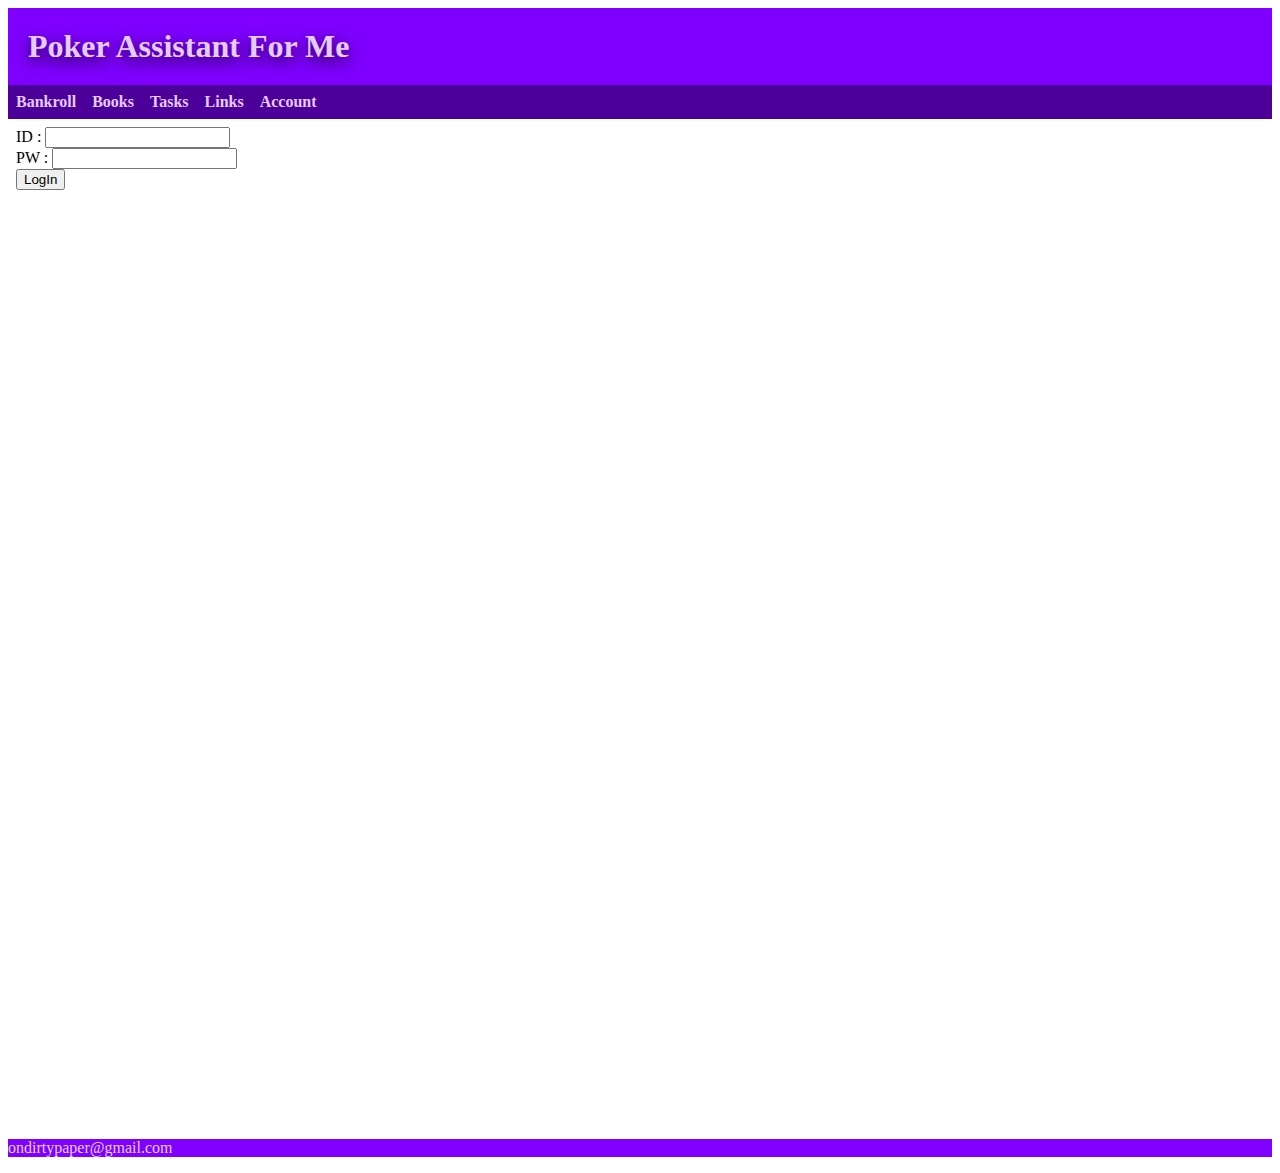
<file: index.html>
<!DOCTYPE html>
<html lang="en">
<head>
    <meta charset="UTF-8">
    <meta name="viewport" content="width=device-width, initial-scale=1.0">
    <title>Poker Assistant For Me</title>
    <link rel="stylesheet" href="css/style.css">
</head>
<body>
    <header>
        <h1>Poker Assistant For Me</h1>
        <nav>
            <ul>
                <li><a href="">Bankroll</a></li>
                <li><a href="index_book.html" target="iframe_main">Books</a></li>
                <li><a href="">Tasks</a></li>
                <li><a href="">Links</a></li>
                <li><a href="">Account</a></li>
                
            </ul>
        </nav>
    </header>
    <main>
        <iframe src="login.html" frameborder="0" width="100%" height="1000px" name="iframe_main"></iframe>
    </main>
    <footer>
        <p>ondirtypaper@gmail.com</p>
    </footer>
</body>
</html>
</file>
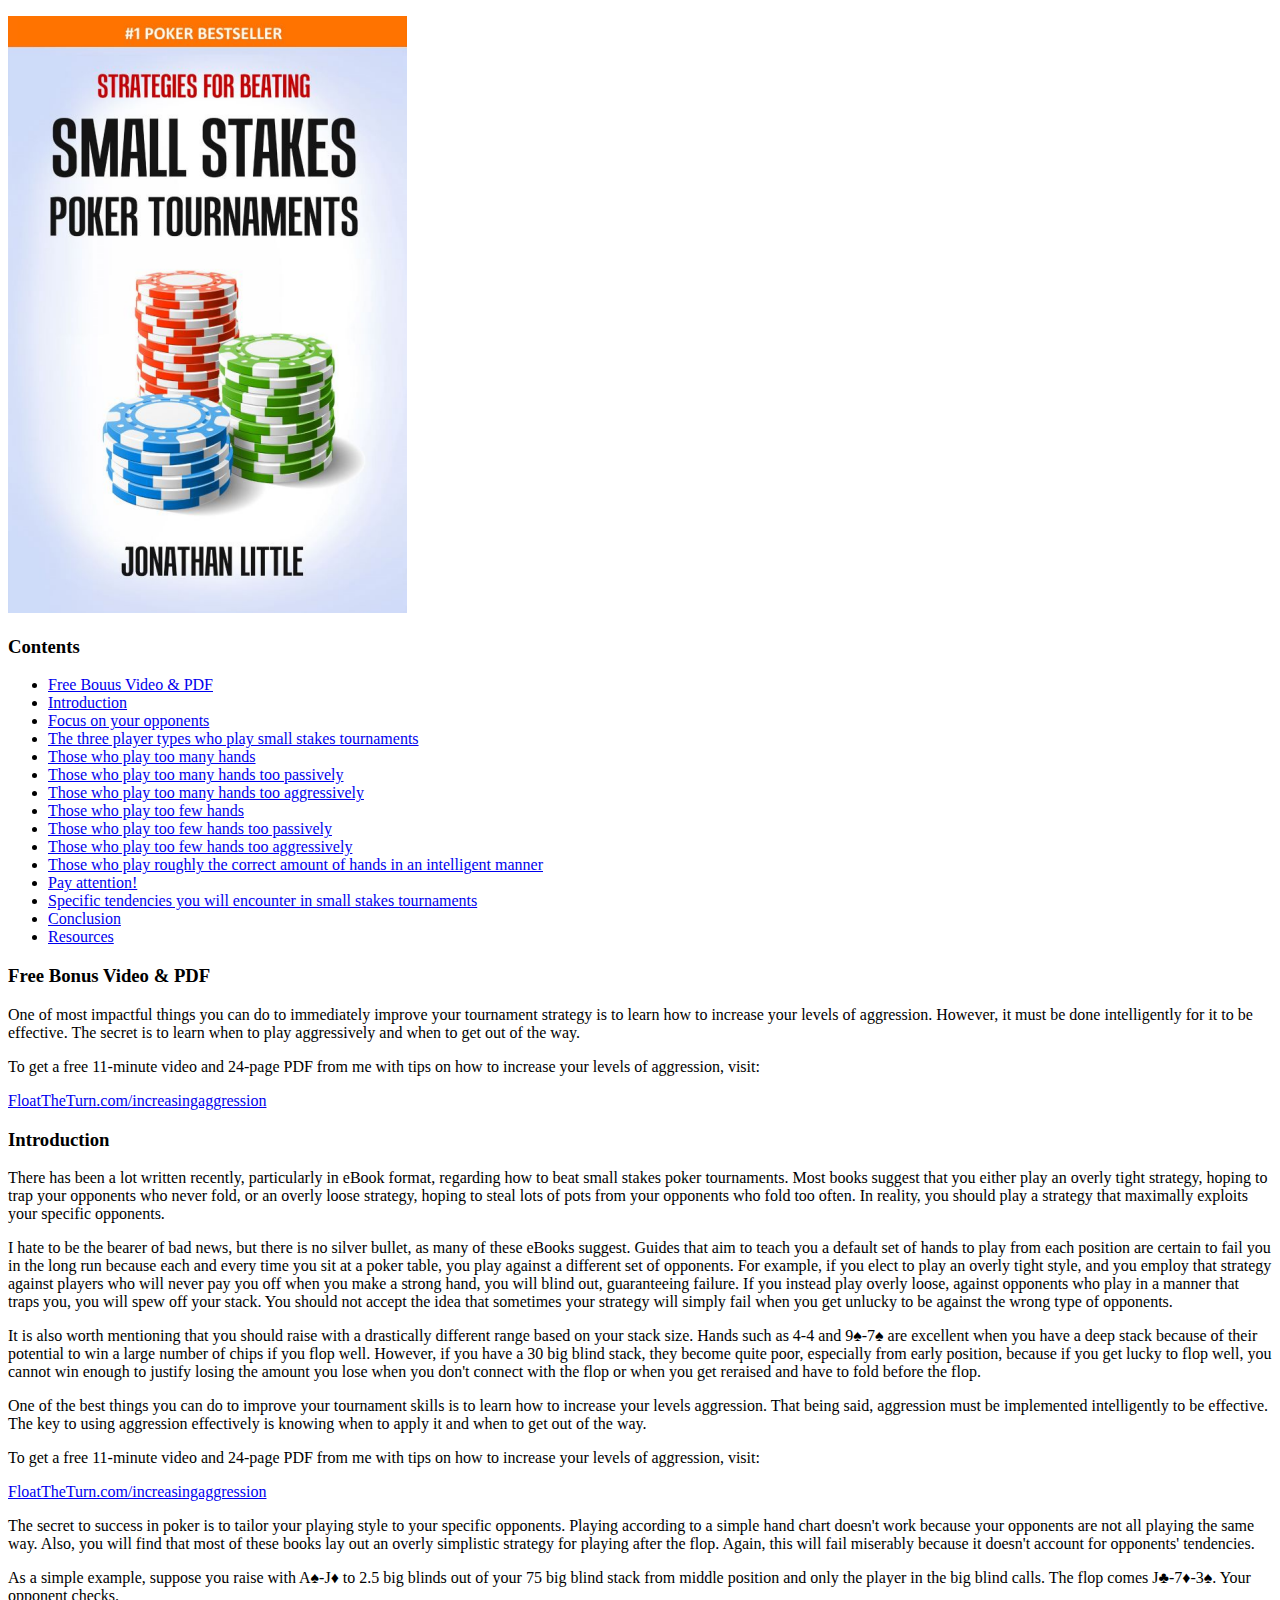
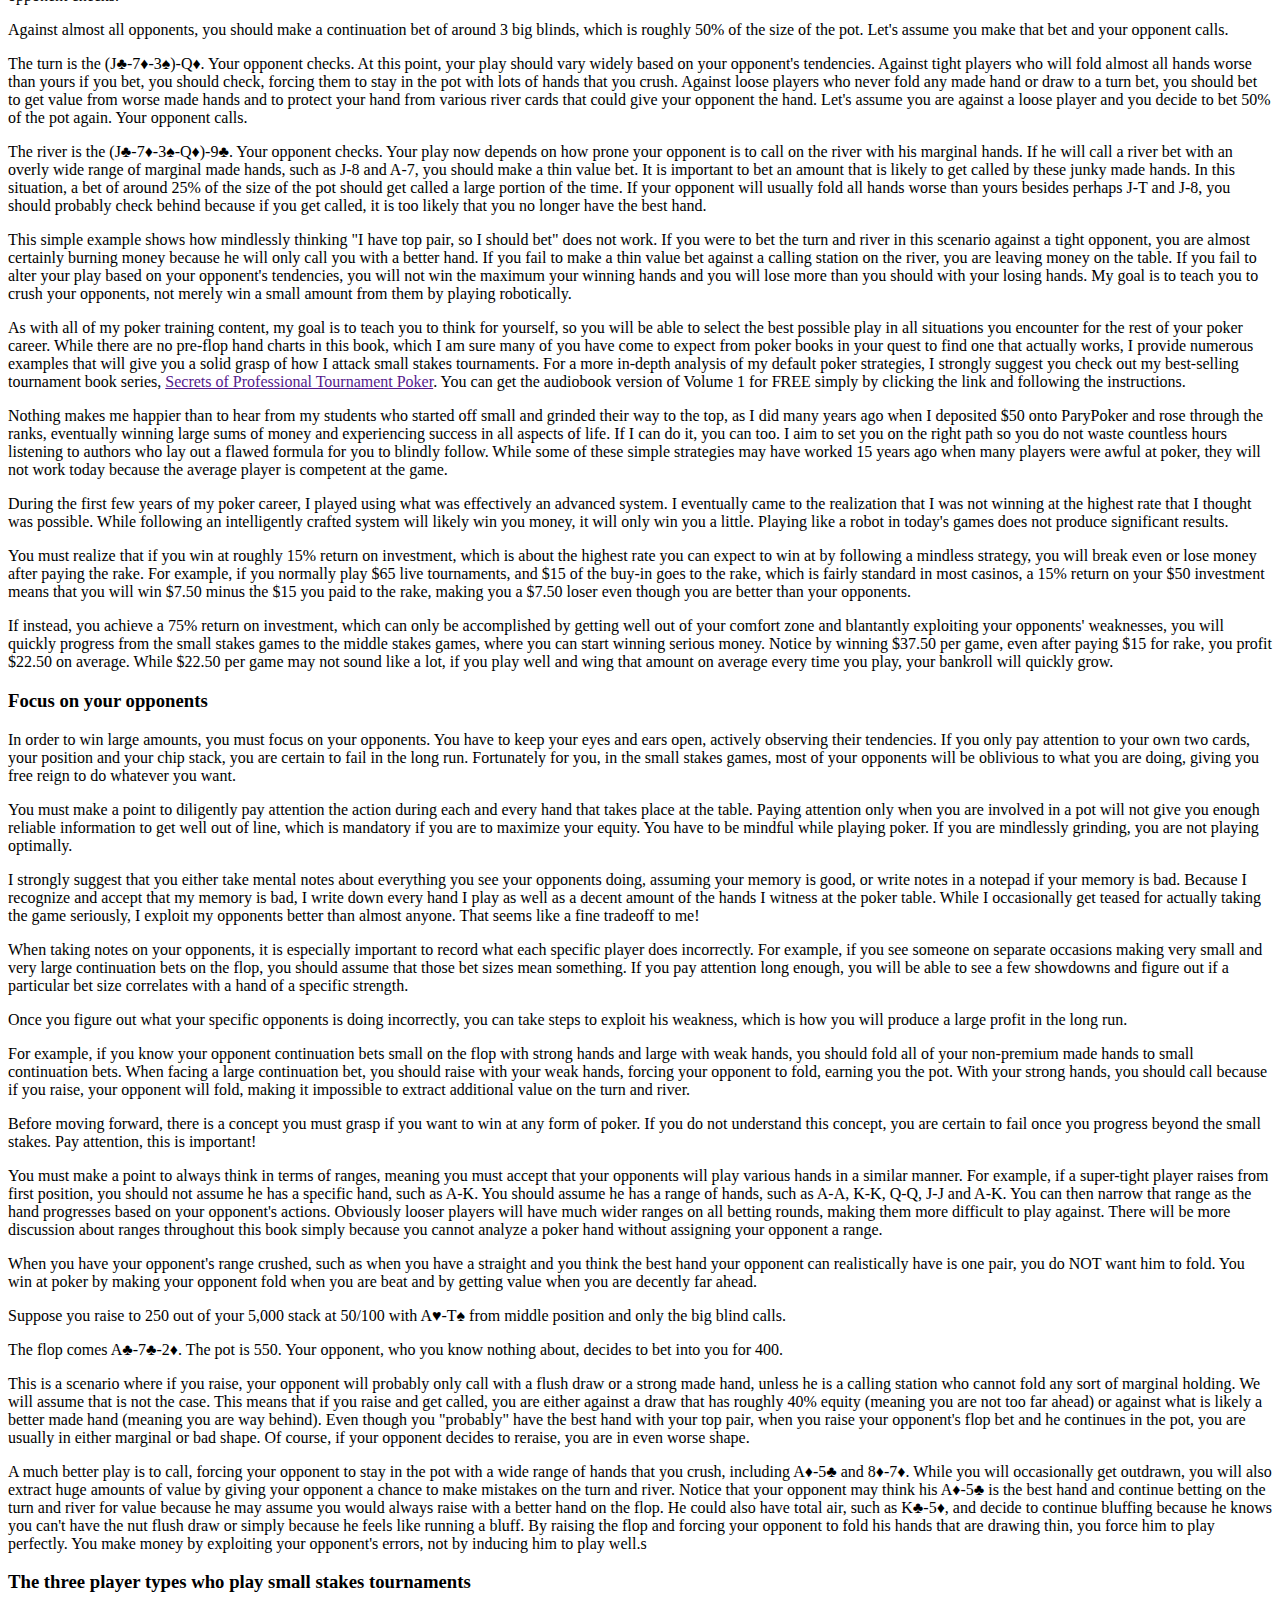
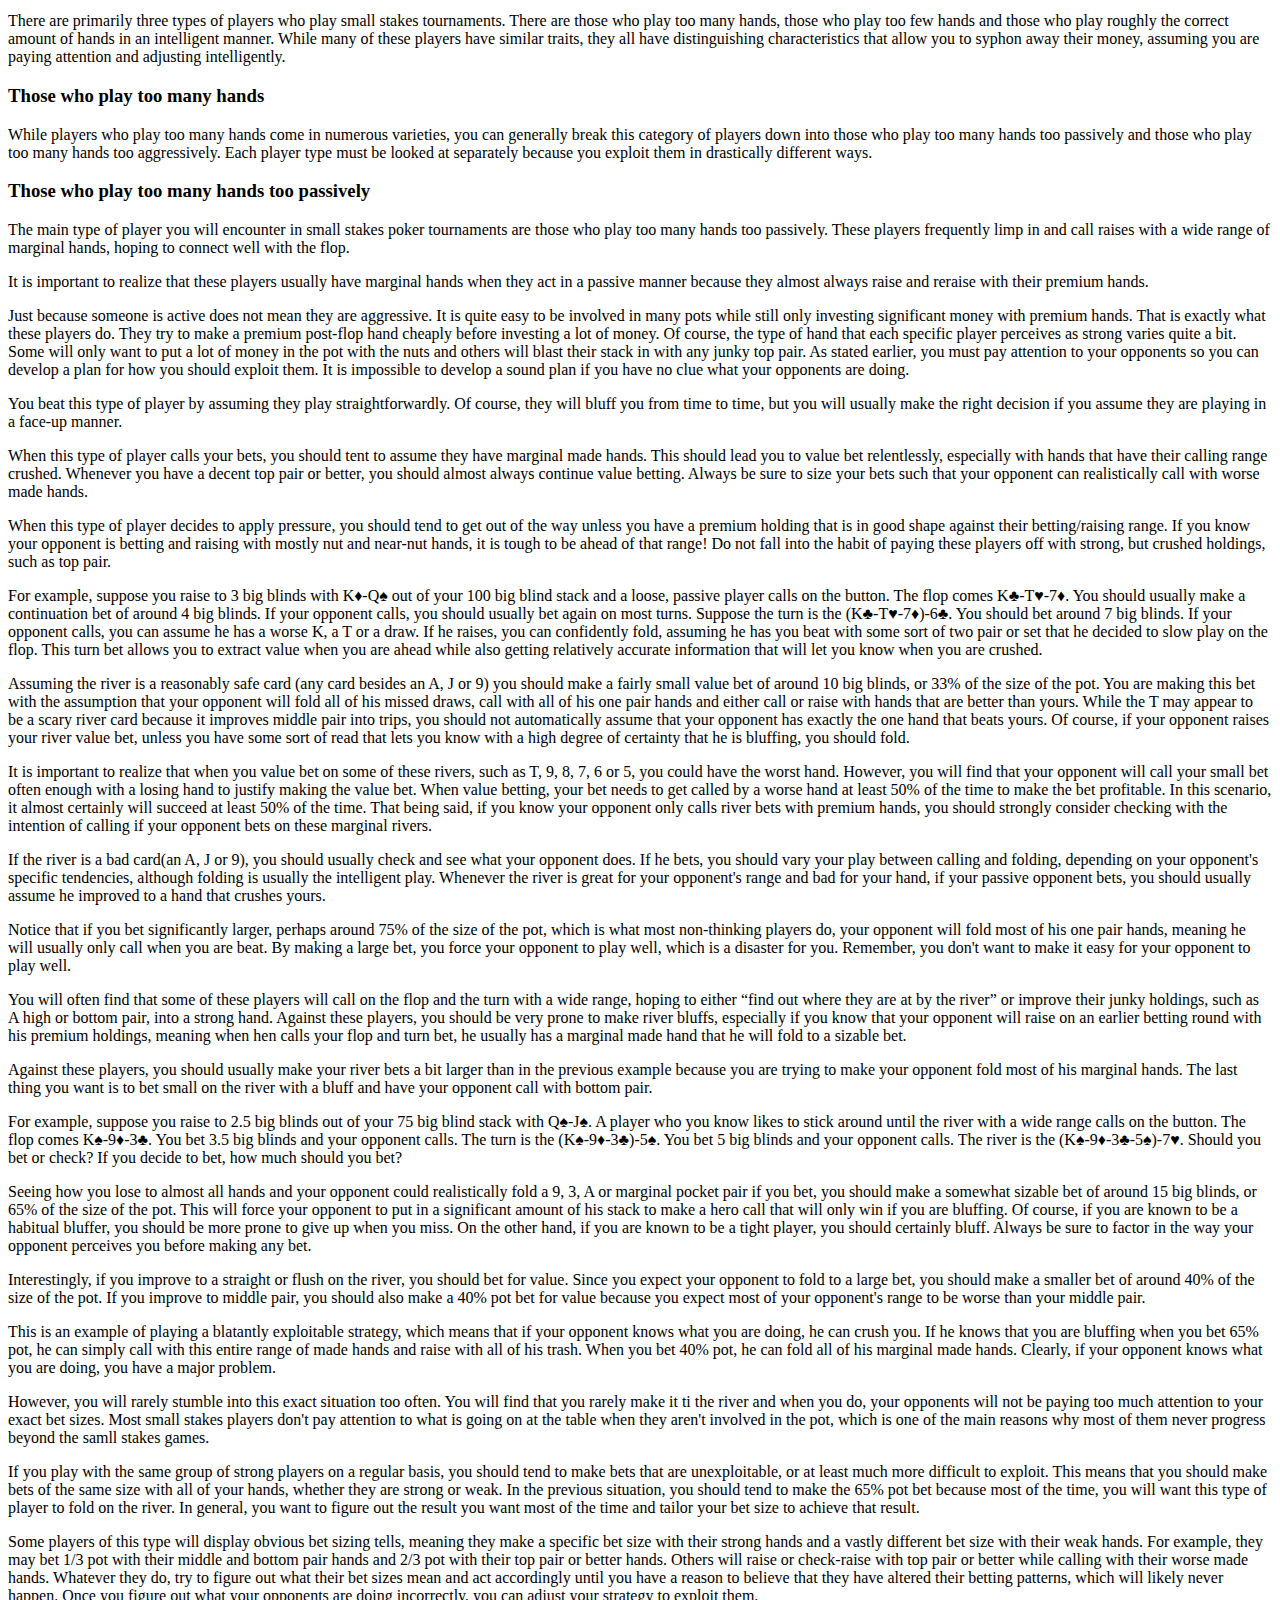
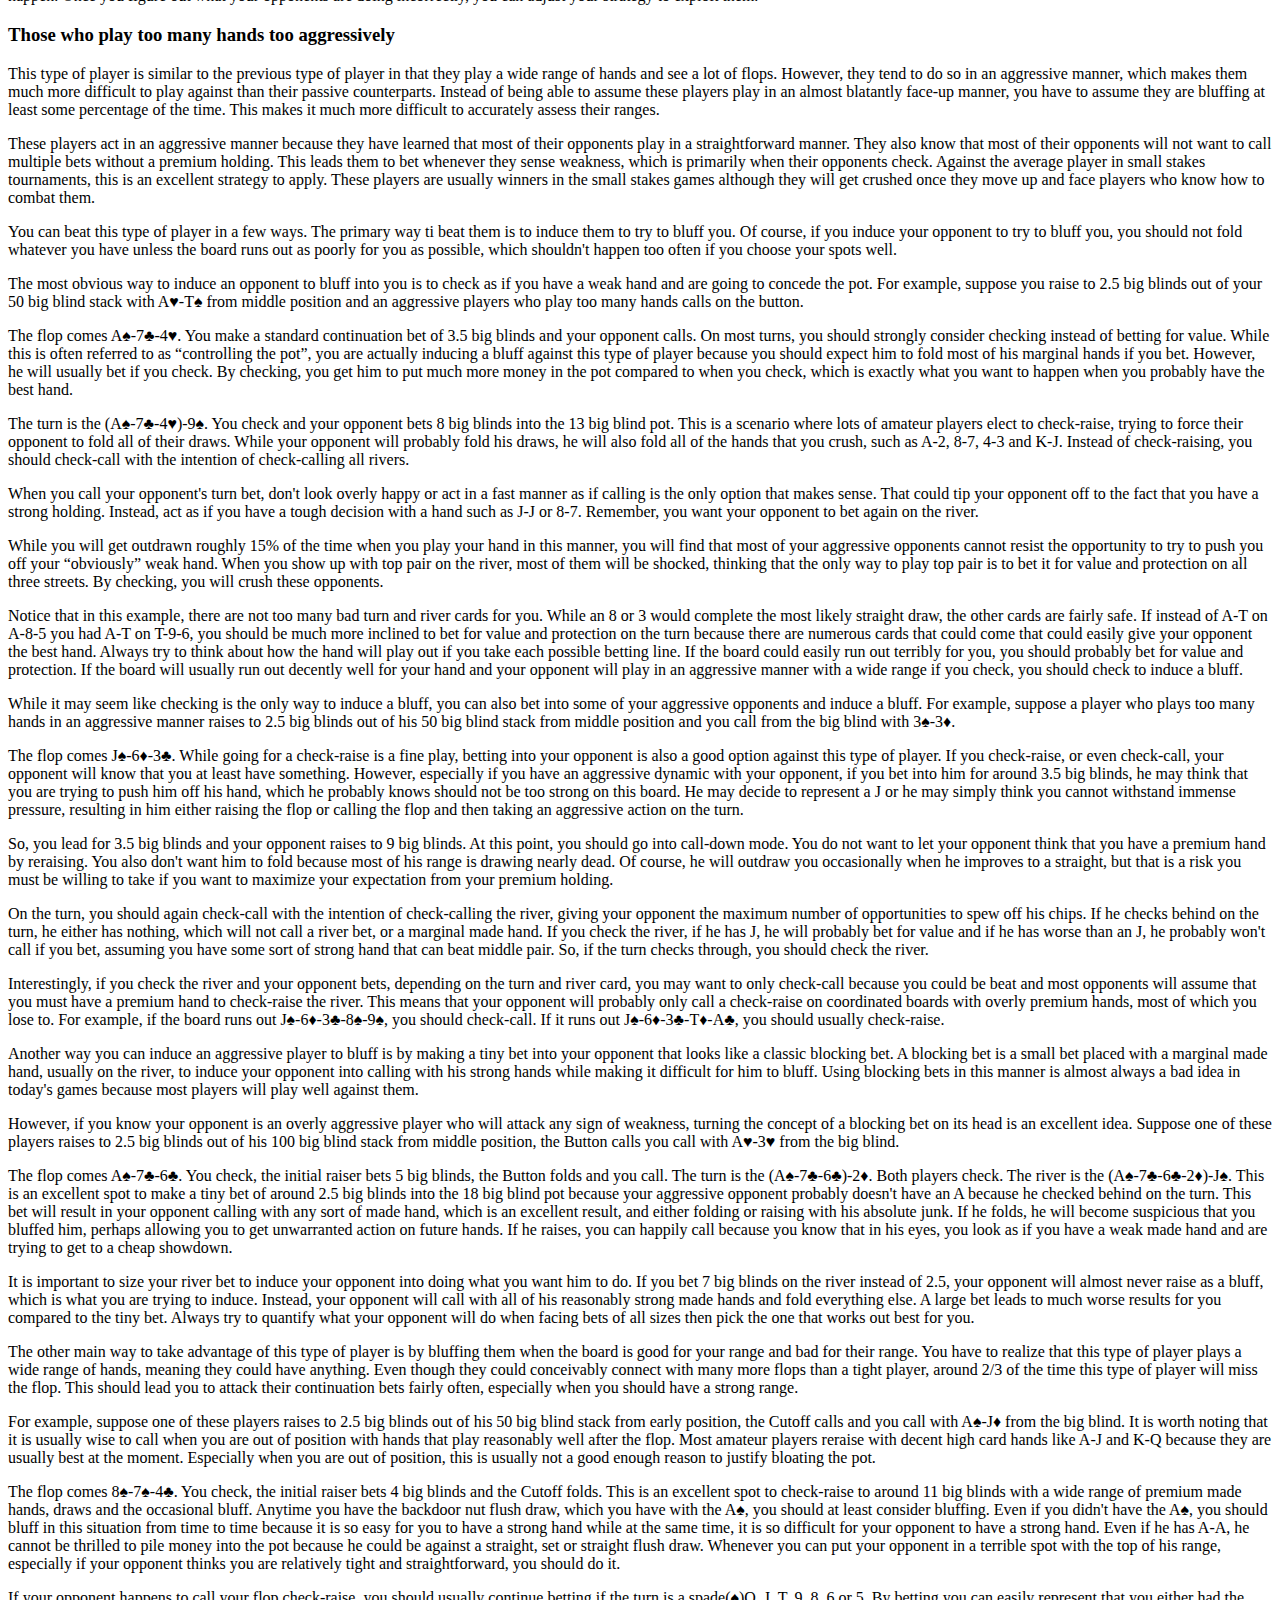
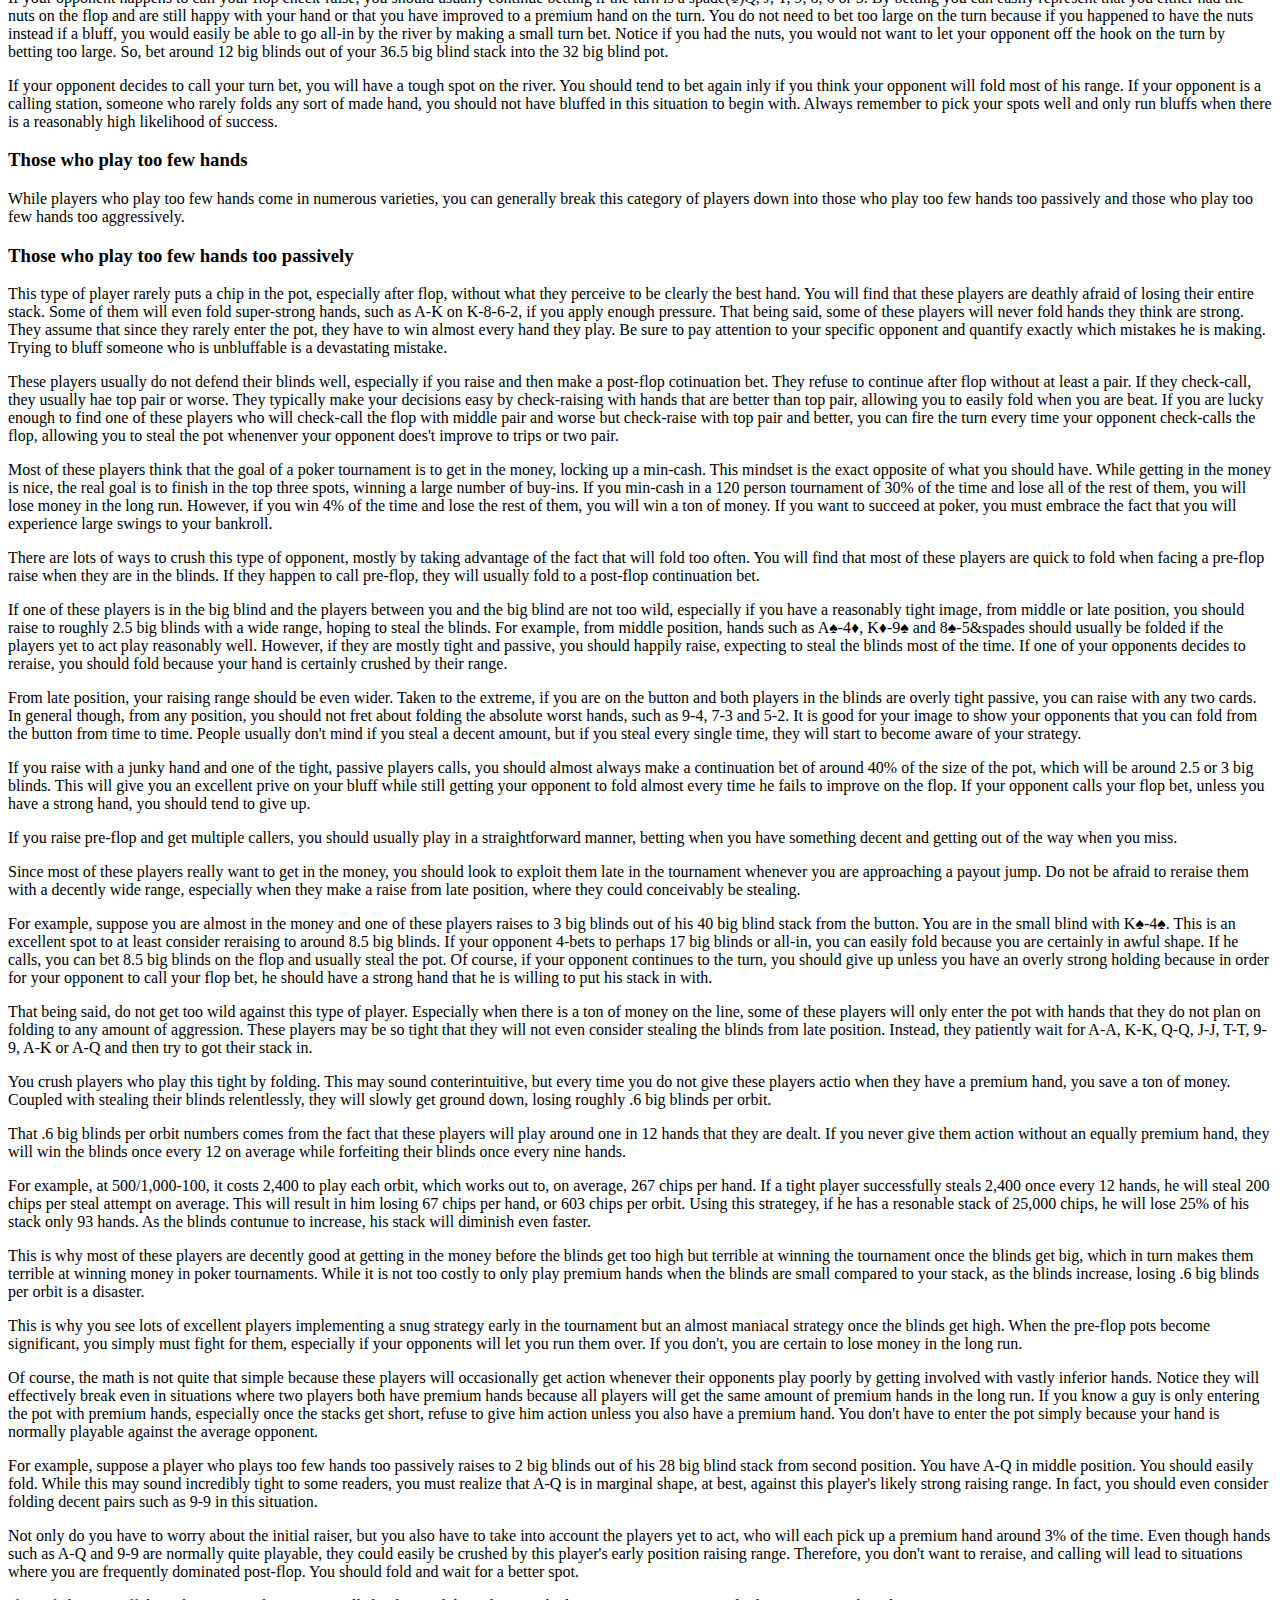
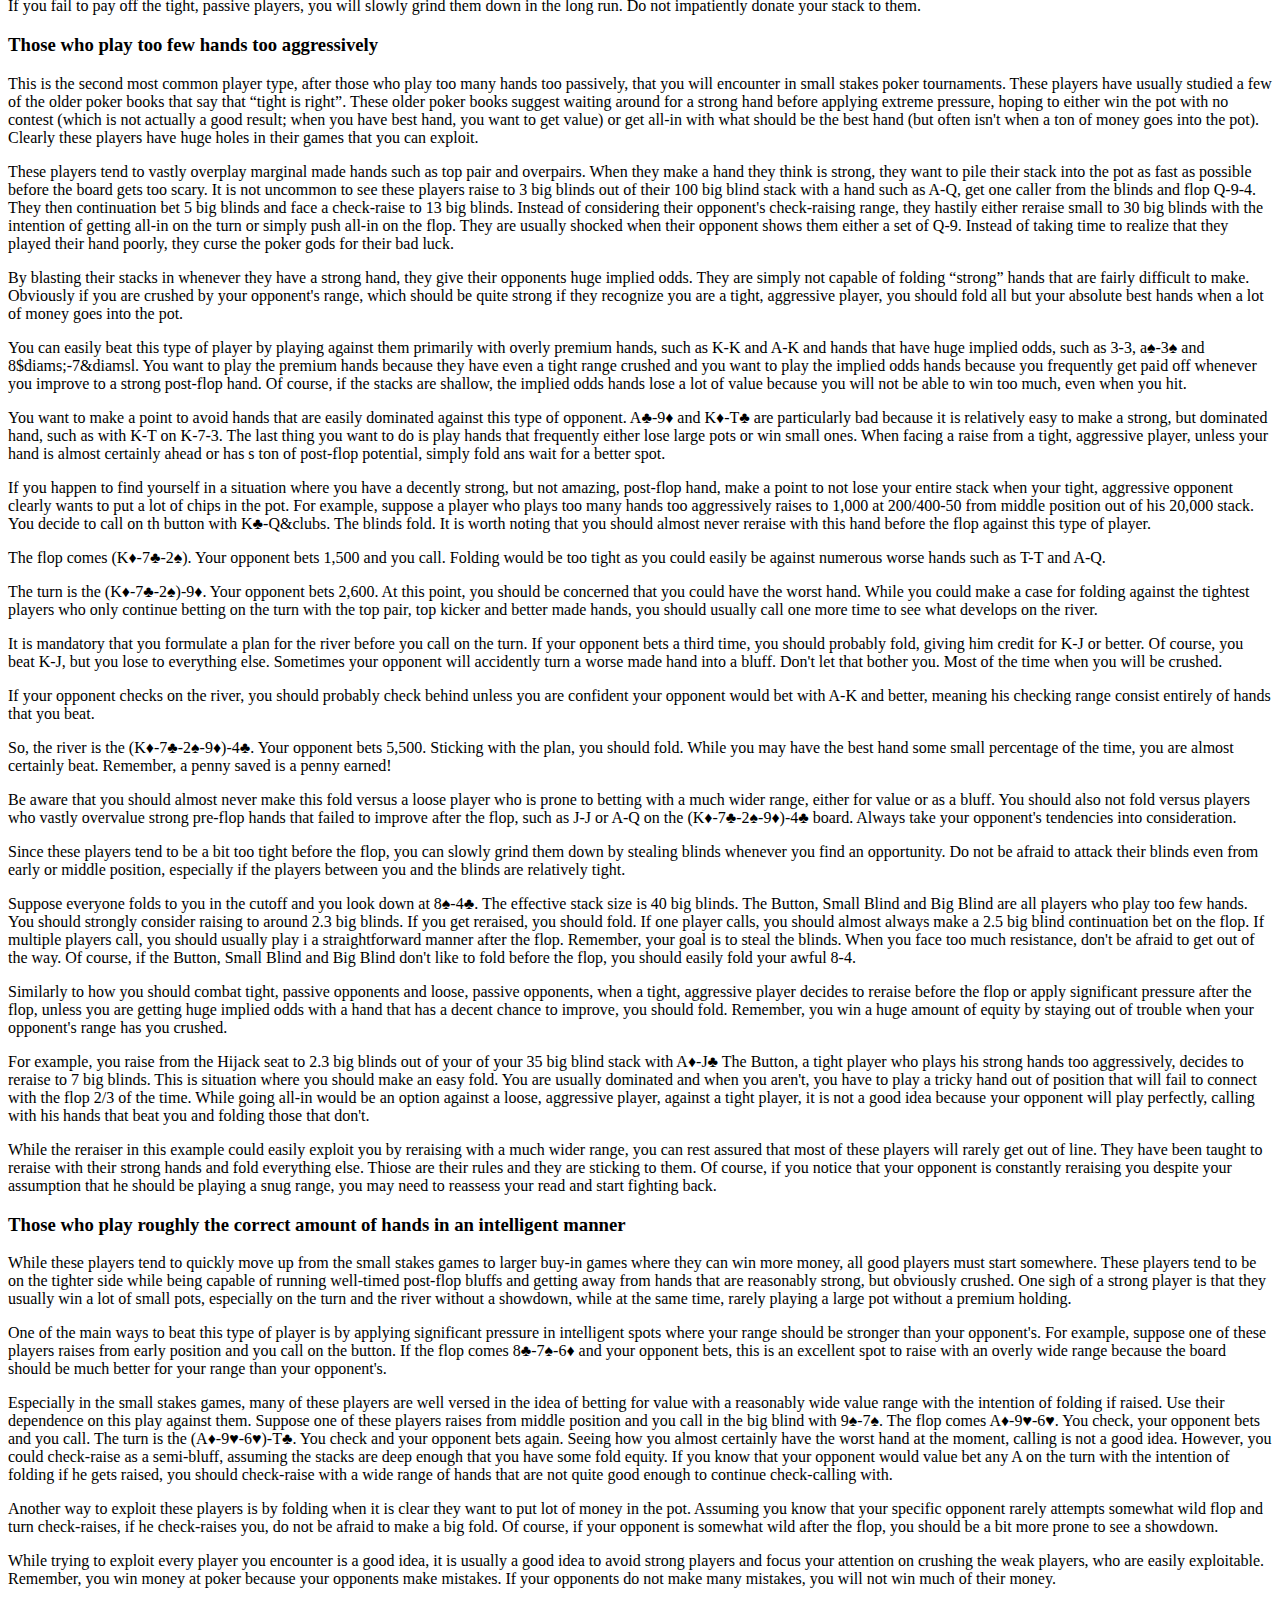
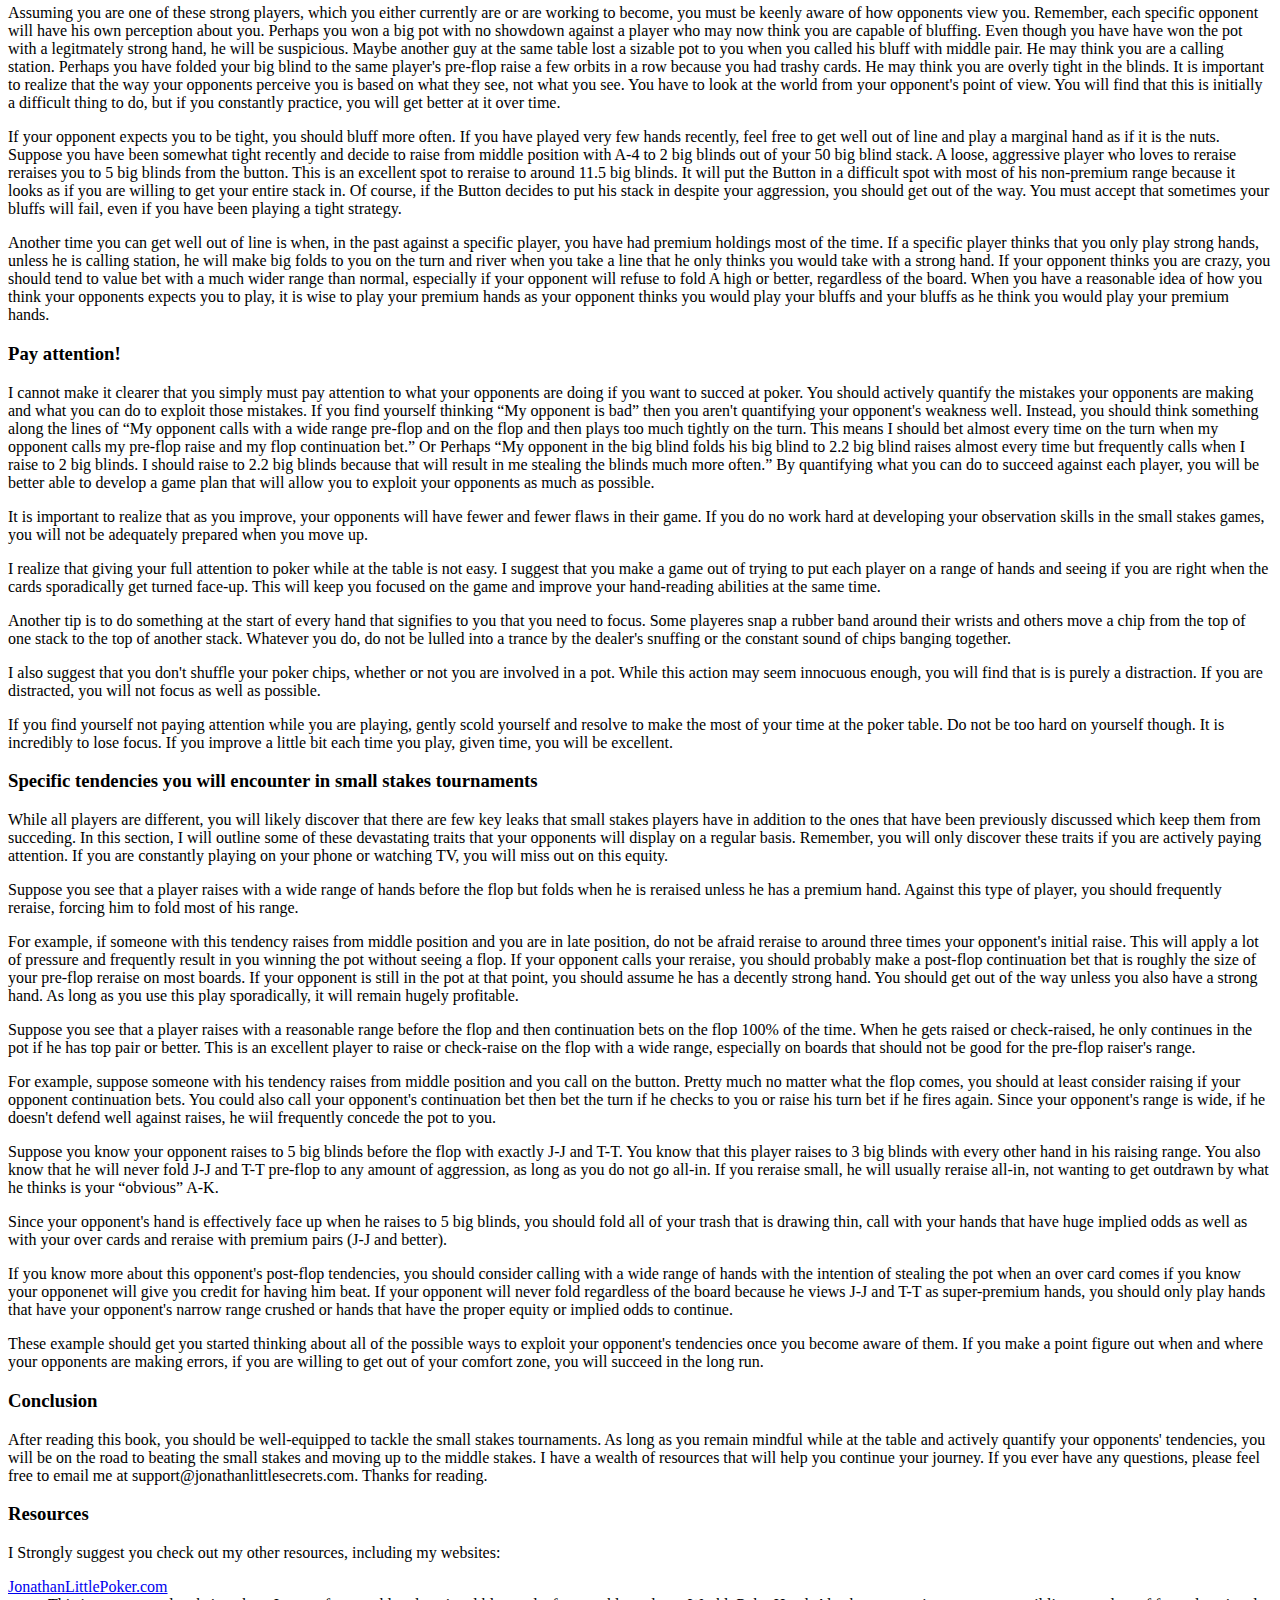
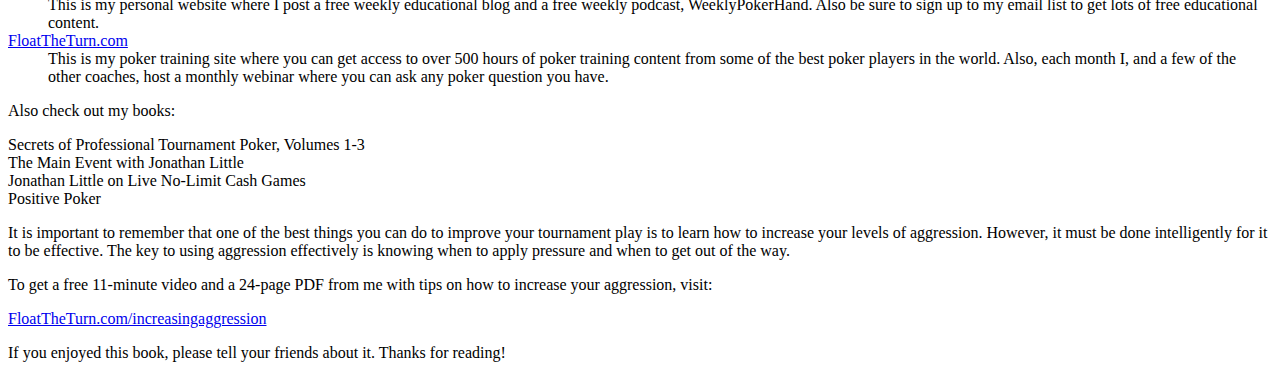
<file: body_of_the_book.html>
<!DOCTYPE html>
<html>
<head>
<meta charset="UTF-8">
<title>The body of the book</title>
</head>
<body>
	<main>
		<section id="cover">
			<p>
				<img src="cover.png" alt="Book cover Image" />
			</p>
		</section>
		<section id="contents">
			<h3>Contents</h3>
			<ul>
				<li><a href="#free">Free Bouus Video &amp; PDF</a></li>
				<li><a href="#intro">Introduction</a></li>
				<li><a href="#focus">Focus on your opponents</a></li>
				<li><a href="#three">The three player
						types who play small stakes tournaments</a></li>
				<li><a href="#toomany">Those who play too many
						hands</a></li>
				<li><a href="#tmtp">Those who play too many
						hands too passively</a></li>
				<li><a href="#tmta">Those who play
						too many hands too aggressively</a></li>
				<li><a href="#toofew">Those who play too few hands</a></li>
				<li><a href="#tftp">Those who play too few hands too passively</a></li>
				<li><a href="#tfta">Those who play too few hands too
						aggressively</a></li>
				<li><a href="#caim">Those who play roughly the correct amount of
						hands in an intelligent manner</a></li>
				<li><a href="#pay">Pay attention!</a></li>
				<li><a href="#tendency">Specific tendencies you will encounter in
						small stakes tournaments</a></li>
				<li><a href="#conc">Conclusion</a></li>
				<li><a href="#res">Resources</a></li>
			</ul>
		</section>
		<section id="free">
			<h3>Free Bonus Video &amp; PDF</h3>
			<p>One of most impactful things you can do to immediately improve
				your tournament strategy is to learn how to increase your levels of
				aggression. However, it must be done intelligently for it to be
				effective. The secret is to learn when to play aggressively and when
				to get out of the way.</p>
			<p>To get a free 11-minute video and 24-page PDF from me with
				tips on how to increase your levels of aggression, visit:</p>
			<p>
				<a href="www.floattheturn.com/increasingaggression">FloatTheTurn.com/increasingaggression</a>
			</p>
		</section>
		<section id="intro">
			<h3>Introduction</h3>
			<p>There has been a lot written recently, particularly in eBook
				format, regarding how to beat small stakes poker tournaments. Most
				books suggest that you either play an overly tight strategy, hoping
				to trap your opponents who never fold, or an overly loose strategy,
				hoping to steal lots of pots from your opponents who fold too often.
				In reality, you should play a strategy that maximally exploits your
				specific opponents.</p>
			<p>I hate to be the bearer of bad news, but there is no silver
				bullet, as many of these eBooks suggest. Guides that aim to teach
				you a default set of hands to play from each position are certain to
				fail you in the long run because each and every time you sit at a
				poker table, you play against a different set of opponents. For
				example, if you elect to play an overly tight style, and you employ
				that strategy against players who will never pay you off when you
				make a strong hand, you will blind out, guaranteeing failure. If you
				instead play overly loose, against opponents who play in a manner
				that traps you, you will spew off your stack. You should not accept
				the idea that sometimes your strategy will simply fail when you get
				unlucky to be against the wrong type of opponents.</p>
			<p>It is also worth mentioning that you should raise with a
				drastically different range based on your stack size. Hands such as
				4-4 and 9&spades;-7&spades; are excellent when you have a deep stack
				because of their potential to win a large number of chips if you
				flop well. However, if you have a 30 big blind stack, they become
				quite poor, especially from early position, because if you get lucky
				to flop well, you cannot win enough to justify losing the amount you
				lose when you don't connect with the flop or when you get reraised
				and have to fold before the flop.</p>
			<p>One of the best things you can do to improve your tournament
				skills is to learn how to increase your levels aggression. That
				being said, aggression must be implemented intelligently to be
				effective. The key to using aggression effectively is knowing when
				to apply it and when to get out of the way.</p>
			<p>To get a free 11-minute video and 24-page PDF from me with
				tips on how to increase your levels of aggression, visit:</p>
			<p>
				<a href="www.floattheturn.com/increasingaggression">FloatTheTurn.com/increasingaggression</a>
			</p>
			<p>The secret to success in poker is to tailor your playing style
				to your specific opponents. Playing according to a simple hand chart
				doesn't work because your opponents are not all playing the same
				way. Also, you will find that most of these books lay out an overly
				simplistic strategy for playing after the flop. Again, this will
				fail miserably because it doesn't account for opponents' tendencies.</p>
			<p>As a simple example, suppose you raise with A&spades;-J&diams;
				to 2.5 big blinds out of your 75 big blind stack from middle
				position and only the player in the big blind calls. The flop comes
				J&clubs;-7&diams;-3&spades;. Your opponent checks.</p>
			<p>Against almost all opponents, you should make a continuation
				bet of around 3 big blinds, which is roughly 50% of the size of the
				pot. Let's assume you make that bet and your opponent calls.</p>
			<p>The turn is the (J&clubs;-7&diams;-3&spades;)-Q&diams;. Your
				opponent checks. At this point, your play should vary widely based
				on your opponent's tendencies. Against tight players who will fold
				almost all hands worse than yours if you bet, you should check,
				forcing them to stay in the pot with lots of hands that you crush.
				Against loose players who never fold any made hand or draw to a turn
				bet, you should bet to get value from worse made hands and to
				protect your hand from various river cards that could give your
				opponent the hand. Let's assume you are against a loose player and
				you decide to bet 50% of the pot again. Your opponent calls.</p>
			<p>The river is the
				(J&clubs;-7&diams;-3&spades;-Q&diams;)-9&clubs;. Your opponent
				checks. Your play now depends on how prone your opponent is to call
				on the river with his marginal hands. If he will call a river bet
				with an overly wide range of marginal made hands, such as J-8 and
				A-7, you should make a thin value bet. It is important to bet an
				amount that is likely to get called by these junky made hands. In
				this situation, a bet of around 25% of the size of the pot should
				get called a large portion of the time. If your opponent will
				usually fold all hands worse than yours besides perhaps J-T and J-8,
				you should probably check behind because if you get called, it is
				too likely that you no longer have the best hand.</p>
			<p>This simple example shows how mindlessly thinking "I have top
				pair, so I should bet" does not work. If you were to bet the turn
				and river in this scenario against a tight opponent, you are almost
				certainly burning money because he will only call you with a better
				hand. If you fail to make a thin value bet against a calling station
				on the river, you are leaving money on the table. If you fail to
				alter your play based on your opponent's tendencies, you will not
				win the maximum your winning hands and you will lose more than you
				should with your losing hands. My goal is to teach you to crush your
				opponents, not merely win a small amount from them by playing
				robotically.</p>
			<p>
				As with all of my poker training content, my goal is to teach you to
				think for yourself, so you will be able to select the best possible
				play in all situations you encounter for the rest of your poker
				career. While there are no pre-flop hand charts in this book, which
				I am sure many of you have come to expect from poker books in your
				quest to find one that actually works, I provide numerous examples
				that will give you a solid grasp of how I attack small stakes
				tournaments. For a more in-depth analysis of my default poker
				strategies, I strongly suggest you check out my best-selling
				tournament book series, <a href="">Secrets of Professional
					Tournament Poker</a>. You can get the audiobook version of Volume 1 for
				FREE simply by clicking the link and following the instructions.
			</p>
			<p>Nothing makes me happier than to hear from my students who
				started off small and grinded their way to the top, as I did many
				years ago when I deposited $50 onto ParyPoker and rose through the
				ranks, eventually winning large sums of money and experiencing
				success in all aspects of life. If I can do it, you can too. I aim
				to set you on the right path so you do not waste countless hours
				listening to authors who lay out a flawed formula for you to blindly
				follow. While some of these simple strategies may have worked 15
				years ago when many players were awful at poker, they will not work
				today because the average player is competent at the game.</p>
			<p>During the first few years of my poker career, I played using
				what was effectively an advanced system. I eventually came to the
				realization that I was not winning at the highest rate that I
				thought was possible. While following an intelligently crafted
				system will likely win you money, it will only win you a little.
				Playing like a robot in today's games does not produce significant
				results.</p>
			<p>You must realize that if you win at roughly 15% return on
				investment, which is about the highest rate you can expect to win at
				by following a mindless strategy, you will break even or lose money
				after paying the rake. For example, if you normally play $65 live
				tournaments, and $15 of the buy-in goes to the rake, which is fairly
				standard in most casinos, a 15% return on your $50 investment means
				that you will win $7.50 minus the $15 you paid to the rake, making
				you a $7.50 loser even though you are better than your opponents.</p>
			<p>If instead, you achieve a 75% return on investment, which can
				only be accomplished by getting well out of your comfort zone and
				blantantly exploiting your opponents' weaknesses, you will quickly
				progress from the small stakes games to the middle stakes games,
				where you can start winning serious money. Notice by winning $37.50
				per game, even after paying $15 for rake, you profit $22.50 on
				average. While $22.50 per game may not sound like a lot, if you play
				well and wing that amount on average every time you play, your
				bankroll will quickly grow.</p>
		</section>
		<section id="focus">
			<h3>Focus on your opponents</h3>
			<p>In order to win large amounts, you must focus on your
				opponents. You have to keep your eyes and ears open, actively
				observing their tendencies. If you only pay attention to your own
				two cards, your position and your chip stack, you are certain to
				fail in the long run. Fortunately for you, in the small stakes
				games, most of your opponents will be oblivious to what you are
				doing, giving you free reign to do whatever you want.</p>
			<p>You must make a point to diligently pay attention the action
				during each and every hand that takes place at the table. Paying
				attention only when you are involved in a pot will not give you
				enough reliable information to get well out of line, which is
				mandatory if you are to maximize your equity. You have to be mindful
				while playing poker. If you are mindlessly grinding, you are not
				playing optimally.</p>
			<p>I strongly suggest that you either take mental notes about
				everything you see your opponents doing, assuming your memory is
				good, or write notes in a notepad if your memory is bad. Because I
				recognize and accept that my memory is bad, I write down every hand
				I play as well as a decent amount of the hands I witness at the
				poker table. While I occasionally get teased for actually taking the
				game seriously, I exploit my opponents better than almost anyone.
				That seems like a fine tradeoff to me!</p>
			<p>When taking notes on your opponents, it is especially
				important to record what each specific player does incorrectly. For
				example, if you see someone on separate occasions making very small
				and very large continuation bets on the flop, you should assume that
				those bet sizes mean something. If you pay attention long enough,
				you will be able to see a few showdowns and figure out if a
				particular bet size correlates with a hand of a specific strength.</p>
			<p>Once you figure out what your specific opponents is doing
				incorrectly, you can take steps to exploit his weakness, which is
				how you will produce a large profit in the long run.</p>
			<p>For example, if you know your opponent continuation bets small
				on the flop with strong hands and large with weak hands, you should
				fold all of your non-premium made hands to small continuation bets.
				When facing a large continuation bet, you should raise with your
				weak hands, forcing your opponent to fold, earning you the pot. With
				your strong hands, you should call because if you raise, your
				opponent will fold, making it impossible to extract additional value
				on the turn and river.</p>
			<p>Before moving forward, there is a concept you must grasp if
				you want to win at any form of poker. If you do not understand this
				concept, you are certain to fail once you progress beyond the small
				stakes. Pay attention, this is important!</p>
			<p>You must make a point to always think in terms of ranges,
				meaning you must accept that your opponents will play various hands
				in a similar manner. For example, if a super-tight player raises
				from first position, you should not assume he has a specific hand,
				such as A-K. You should assume he has a range of hands, such as A-A,
				K-K, Q-Q, J-J and A-K. You can then narrow that range as the hand
				progresses based on your opponent's actions. Obviously looser
				players will have much wider ranges on all betting rounds, making
				them more difficult to play against. There will be more discussion
				about ranges throughout this book simply because you cannot analyze
				a poker hand without assigning your opponent a range.</p>
			<p>When you have your opponent's range crushed, such as when you
				have a straight and you think the best hand your opponent can
				realistically have is one pair, you do NOT want him to fold. You win
				at poker by making your opponent fold when you are beat and by
				getting value when you are decently far ahead.</p>
			<p>Suppose you raise to 250 out of your 5,000 stack at 50/100
				with A&hearts;-T&spades; from middle position and only the big blind
				calls.</p>
			<p>The flop comes A&clubs;-7&clubs;-2&diams;. The pot is 550.
				Your opponent, who you know nothing about, decides to bet into you
				for 400.</p>
			<p>This is a scenario where if you raise, your opponent will
				probably only call with a flush draw or a strong made hand, unless
				he is a calling station who cannot fold any sort of marginal
				holding. We will assume that is not the case. This means that if you
				raise and get called, you are either against a draw that has roughly
				40% equity (meaning you are not too far ahead) or against what is
				likely a better made hand (meaning you are way behind). Even though
				you "probably" have the best hand with your top pair, when you raise
				your opponent's flop bet and he continues in the pot, you are
				usually in either marginal or bad shape. Of course, if your opponent
				decides to reraise, you are in even worse shape.</p>
			<p>A much better play is to call, forcing your opponent to stay
				in the pot with a wide range of hands that you crush, including
				A&diams;-5&clubs; and 8&diams;-7&diams;. While you will occasionally
				get outdrawn, you will also extract huge amounts of value by giving
				your opponent a chance to make mistakes on the turn and river.
				Notice that your opponent may think his A&diams;-5&clubs; is the
				best hand and continue betting on the turn and river for value
				because he may assume you would always raise with a better hand on
				the flop. He could also have total air, such as K&clubs;-5&diams;,
				and decide to continue bluffing because he knows you can't have the
				nut flush draw or simply because he feels like running a bluff. By
				raising the flop and forcing your opponent to fold his hands that
				are drawing thin, you force him to play perfectly. You make money by
				exploiting your opponent's errors, not by inducing him to play
				well.s</p>
		</section>
		<section id="three">
			<h3>The three player types who play small stakes tournaments</h3>
			<p>There are primarily three types of players who play small
				stakes tournaments. There are those who play too many hands, those
				who play too few hands and those who play roughly the correct amount
				of hands in an intelligent manner. While many of these players have
				similar traits, they all have distinguishing characteristics that
				allow you to syphon away their money, assuming you are paying
				attention and adjusting intelligently.</p>
		</section>
		<section id="toomany">
			<h3>Those who play too many hands</h3>
			<p>While players who play too many hands come in numerous
				varieties, you can generally break this category of players down
				into those who play too many hands too passively and those who play
				too many hands too aggressively. Each player type must be looked at
				separately because you exploit them in drastically different ways.</p>
		</section>
		<section id="tmtp">
			<h3>Those who play too many hands too passively</h3>
			<p>The main type of player you will encounter in small stakes
				poker tournaments are those who play too many hands too passively.
				These players frequently limp in and call raises with a wide range
				of marginal hands, hoping to connect well with the flop.</p>
			<p>It is important to realize that these players usually have
				marginal hands when they act in a passive manner because they almost
				always raise and reraise with their premium hands.</p>
			<p>Just because someone is active does not mean they are
				aggressive. It is quite easy to be involved in many pots while still
				only investing significant money with premium hands. That is exactly
				what these players do. They try to make a premium post-flop hand
				cheaply before investing a lot of money. Of course, the type of hand
				that each specific player perceives as strong varies quite a bit.
				Some will only want to put a lot of money in the pot with the nuts
				and others will blast their stack in with any junky top pair. As
				stated earlier, you must pay attention to your opponents so you can
				develop a plan for how you should exploit them. It is impossible to
				develop a sound plan if you have no clue what your opponents are
				doing.</p>
			<p>You beat this type of player by assuming they play
				straightforwardly. Of course, they will bluff you from time to time,
				but you will usually make the right decision if you assume they are
				playing in a face-up manner.</p>
			<p>When this type of player calls your bets, you should tent to
				assume they have marginal made hands. This should lead you to value
				bet relentlessly, especially with hands that have their calling
				range crushed. Whenever you have a decent top pair or better, you
				should almost always continue value betting. Always be sure to size
				your bets such that your opponent can realistically call with worse
				made hands.</p>
			<p>When this type of player decides to apply pressure, you should
				tend to get out of the way unless you have a premium holding that is
				in good shape against their betting/raising range. If you know your
				opponent is betting and raising with mostly nut and near-nut hands,
				it is tough to be ahead of that range! Do not fall into the habit of
				paying these players off with strong, but crushed holdings, such as
				top pair.</p>
			<p>For example, suppose you raise to 3 big blinds with
				K&diams;-Q&spades; out of your 100 big blind stack and a loose,
				passive player calls on the button. The flop comes
				K&clubs;-T&hearts;-7&diams;. You should usually make a continuation
				bet of around 4 big blinds. If your opponent calls, you should
				usually bet again on most turns. Suppose the turn is the
				(K&clubs;-T&hearts;-7&diams;)-6&clubs;. You should bet around 7 big
				blinds. If your opponent calls, you can assume he has a worse K, a T
				or a draw. If he raises, you can confidently fold, assuming he has
				you beat with some sort of two pair or set that he decided to slow
				play on the flop. This turn bet allows you to extract value when you
				are ahead while also getting relatively accurate information that
				will let you know when you are crushed.</p>
			<p>Assuming the river is a reasonably safe card (any card besides
				an A, J or 9) you should make a fairly small value bet of around 10
				big blinds, or 33% of the size of the pot. You are making this bet
				with the assumption that your opponent will fold all of his missed
				draws, call with all of his one pair hands and either call or raise
				with hands that are better than yours. While the T may appear to be
				a scary river card because it improves middle pair into trips, you
				should not automatically assume that your opponent has exactly the
				one hand that beats yours. Of course, if your opponent raises your
				river value bet, unless you have some sort of read that lets you
				know with a high degree of certainty that he is bluffing, you should
				fold.</p>
			<p>It is important to realize that when you value bet on some of
				these rivers, such as T, 9, 8, 7, 6 or 5, you could have the worst
				hand. However, you will find that your opponent will call your small
				bet often enough with a losing hand to justify making the value bet.
				When value betting, your bet needs to get called by a worse hand at
				least 50% of the time to make the bet profitable. In this scenario,
				it almost certainly will succeed at least 50% of the time. That
				being said, if you know your opponent only calls river bets with
				premium hands, you should strongly consider checking with the
				intention of calling if your opponent bets on these marginal rivers.</p>
			<p>If the river is a bad card(an A, J or 9), you should usually
				check and see what your opponent does. If he bets, you should vary
				your play between calling and folding, depending on your opponent's
				specific tendencies, although folding is usually the intelligent
				play. Whenever the river is great for your opponent's range and bad
				for your hand, if your passive opponent bets, you should usually
				assume he improved to a hand that crushes yours.</p>
			<p>Notice that if you bet significantly larger, perhaps around
				75% of the size of the pot, which is what most non-thinking players
				do, your opponent will fold most of his one pair hands, meaning he
				will usually only call when you are beat. By making a large bet, you
				force your opponent to play well, which is a disaster for you.
				Remember, you don't want to make it easy for your opponent to play
				well.</p>
			<p>
				You will often find that some of these players will call on the flop
				and the turn with a wide range, hoping to either <q>find out
					where they are at by the river</q> or improve their junky holdings,
				such as A high or bottom pair, into a strong hand. Against these
				players, you should be very prone to make river bluffs, especially
				if you know that your opponent will raise on an earlier betting
				round with his premium holdings, meaning when hen calls your flop
				and turn bet, he usually has a marginal made hand that he will fold
				to a sizable bet.
			</p>
			<p>Against these players, you should usually make your river bets
				a bit larger than in the previous example because you are trying to
				make your opponent fold most of his marginal hands. The last thing
				you want is to bet small on the river with a bluff and have your
				opponent call with bottom pair.</p>
			<p>For example, suppose you raise to 2.5 big blinds out of your
				75 big blind stack with Q&spades;-J&spades;. A player who you know
				likes to stick around until the river with a wide range calls on the
				button. The flop comes K&spades;-9&diams;-3&clubs;. You bet 3.5 big
				blinds and your opponent calls. The turn is the
				(K&spades;-9&diams;-3&clubs;)-5&spades;. You bet 5 big blinds and
				your opponent calls. The river is the
				(K&spades;-9&diams;-3&clubs;-5&spades;)-7&hearts;. Should you bet or
				check? If you decide to bet, how much should you bet?</p>
			<p>Seeing how you lose to almost all hands and your opponent
				could realistically fold a 9, 3, A or marginal pocket pair if you
				bet, you should make a somewhat sizable bet of around 15 big blinds,
				or 65% of the size of the pot. This will force your opponent to put
				in a significant amount of his stack to make a hero call that will
				only win if you are bluffing. Of course, if you are known to be a
				habitual bluffer, you should be more prone to give up when you miss.
				On the other hand, if you are known to be a tight player, you should
				certainly bluff. Always be sure to factor in the way your opponent
				perceives you before making any bet.</p>
			<p>Interestingly, if you improve to a straight or flush on the
				river, you should bet for value. Since you expect your opponent to
				fold to a large bet, you should make a smaller bet of around 40% of
				the size of the pot. If you improve to middle pair, you should also
				make a 40% pot bet for value because you expect most of your
				opponent's range to be worse than your middle pair.</p>
			<p>This is an example of playing a blatantly exploitable
				strategy, which means that if your opponent knows what you are
				doing, he can crush you. If he knows that you are bluffing when you
				bet 65% pot, he can simply call with this entire range of made hands
				and raise with all of his trash. When you bet 40% pot, he can fold
				all of his marginal made hands. Clearly, if your opponent knows what
				you are doing, you have a major problem.</p>
			<p>However, you will rarely stumble into this exact situation too
				often. You will find that you rarely make it ti the river and when
				you do, your opponents will not be paying too much attention to your
				exact bet sizes. Most small stakes players don't pay attention to
				what is going on at the table when they aren't involved in the pot,
				which is one of the main reasons why most of them never progress
				beyond the samll stakes games.</p>
			<p>If you play with the same group of strong players on a regular
				basis, you should tend to make bets that are unexploitable, or at
				least much more difficult to exploit. This means that you should
				make bets of the same size with all of your hands, whether they are
				strong or weak. In the previous situation, you should tend to make
				the 65% pot bet because most of the time, you will want this type of
				player to fold on the river. In general, you want to figure out the
				result you want most of the time and tailor your bet size to achieve
				that result.</p>
			<p>Some players of this type will display obvious bet sizing
				tells, meaning they make a specific bet size with their strong hands
				and a vastly different bet size with their weak hands. For example,
				they may bet 1/3 pot with their middle and bottom pair hands and 2/3
				pot with their top pair or better hands. Others will raise or
				check-raise with top pair or better while calling with their worse
				made hands. Whatever they do, try to figure out what their bet sizes
				mean and act accordingly until you have a reason to believe that
				they have altered their betting patterns, which will likely never
				happen. Once you figure out what your opponents are doing
				incorrectly, you can adjust your strategy to exploit them.</p>
		</section>
		<section id="tmta">
			<h3>Those who play too many hands too aggressively</h3>
			<p>This type of player is similar to the previous type of player
				in that they play a wide range of hands and see a lot of flops.
				However, they tend to do so in an aggressive manner, which makes
				them much more difficult to play against than their passive
				counterparts. Instead of being able to assume these players play in
				an almost blatantly face-up manner, you have to assume they are
				bluffing at least some percentage of the time. This makes it much
				more difficult to accurately assess their ranges.</p>
			<p>These players act in an aggressive manner because they have
				learned that most of their opponents play in a straightforward
				manner. They also know that most of their opponents will not want to
				call multiple bets without a premium holding. This leads them to bet
				whenever they sense weakness, which is primarily when their
				opponents check. Against the average player in small stakes
				tournaments, this is an excellent strategy to apply. These players
				are usually winners in the small stakes games although they will get
				crushed once they move up and face players who know how to combat
				them.</p>
			<p>You can beat this type of player in a few ways. The primary
				way ti beat them is to induce them to try to bluff you. Of course,
				if you induce your opponent to try to bluff you, you should not fold
				whatever you have unless the board runs out as poorly for you as
				possible, which shouldn't happen too often if you choose your spots
				well.</p>
			<p>The most obvious way to induce an opponent to bluff into you
				is to check as if you have a weak hand and are going to concede the
				pot. For example, suppose you raise to 2.5 big blinds out of your 50
				big blind stack with A&hearts;-T&spades; from middle position and an
				aggressive players who play too many hands calls on the button.</p>
			<p>
				The flop comes A&spades;-7&clubs;-4&hearts;. You make a standard
				continuation bet of 3.5 big blinds and your opponent calls. On most
				turns, you should strongly consider checking instead of betting for
				value. While this is often referred to as <q>controlling the pot</q>,
				you are actually inducing a bluff against this type of player
				because you should expect him to fold most of his marginal hands if
				you bet. However, he will usually bet if you check. By checking, you
				get him to put much more money in the pot compared to when you
				check, which is exactly what you want to happen when you probably
				have the best hand.
			</p>
			<p>The turn is the (A&spades;-7&clubs;-4&hearts;)-9&spades;. You
				check and your opponent bets 8 big blinds into the 13 big blind pot.
				This is a scenario where lots of amateur players elect to
				check-raise, trying to force their opponent to fold all of their
				draws. While your opponent will probably fold his draws, he will
				also fold all of the hands that you crush, such as A-2, 8-7, 4-3 and
				K-J. Instead of check-raising, you should check-call with the
				intention of check-calling all rivers.</p>
			<p>When you call your opponent's turn bet, don't look overly
				happy or act in a fast manner as if calling is the only option that
				makes sense. That could tip your opponent off to the fact that you
				have a strong holding. Instead, act as if you have a tough decision
				with a hand such as J-J or 8-7. Remember, you want your opponent to
				bet again on the river.</p>
			<p>
				While you will get outdrawn roughly 15% of the time when you play
				your hand in this manner, you will find that most of your aggressive
				opponents cannot resist the opportunity to try to push you off your
				<q>obviously</q> weak hand. When you show up with top pair on the
				river, most of them will be shocked, thinking that the only way to
				play top pair is to bet it for value and protection on all three
				streets. By checking, you will crush these opponents.
			</p>
			<p>Notice that in this example, there are not too many bad turn
				and river cards for you. While an 8 or 3 would complete the most
				likely straight draw, the other cards are fairly safe. If instead of
				A-T on A-8-5 you had A-T on T-9-6, you should be much more inclined
				to bet for value and protection on the turn because there are
				numerous cards that could come that could easily give your opponent
				the best hand. Always try to think about how the hand will play out
				if you take each possible betting line. If the board could easily
				run out terribly for you, you should probably bet for value and
				protection. If the board will usually run out decently well for your
				hand and your opponent will play in an aggressive manner with a wide
				range if you check, you should check to induce a bluff.</p>
			<p>While it may seem like checking is the only way to induce a
				bluff, you can also bet into some of your aggressive opponents and
				induce a bluff. For example, suppose a player who plays too many
				hands in an aggressive manner raises to 2.5 big blinds out of his 50
				big blind stack from middle position and you call from the big blind
				with 3&spades;-3&diams;.</p>
			<p>The flop comes J&spades;-6&diams;-3&clubs;. While going for a
				check-raise is a fine play, betting into your opponent is also a
				good option against this type of player. If you check-raise, or even
				check-call, your opponent will know that you at least have
				something. However, especially if you have an aggressive dynamic
				with your opponent, if you bet into him for around 3.5 big blinds,
				he may think that you are trying to push him off his hand, which he
				probably knows should not be too strong on this board. He may decide
				to represent a J or he may simply think you cannot withstand immense
				pressure, resulting in him either raising the flop or calling the
				flop and then taking an aggressive action on the turn.</p>
			<p>So, you lead for 3.5 big blinds and your opponent raises to 9
				big blinds. At this point, you should go into call-down mode. You do
				not want to let your opponent think that you have a premium hand by
				reraising. You also don't want him to fold because most of his range
				is drawing nearly dead. Of course, he will outdraw you occasionally
				when he improves to a straight, but that is a risk you must be
				willing to take if you want to maximize your expectation from your
				premium holding.</p>
			<p>On the turn, you should again check-call with the intention of
				check-calling the river, giving your opponent the maximum number of
				opportunities to spew off his chips. If he checks behind on the
				turn, he either has nothing, which will not call a river bet, or a
				marginal made hand. If you check the river, if he has J, he will
				probably bet for value and if he has worse than an J, he probably
				won't call if you bet, assuming you have some sort of strong hand
				that can beat middle pair. So, if the turn checks through, you
				should check the river.</p>
			<p>Interestingly, if you check the river and your opponent bets,
				depending on the turn and river card, you may want to only
				check-call because you could be beat and most opponents will assume
				that you must have a premium hand to check-raise the river. This
				means that your opponent will probably only call a check-raise on
				coordinated boards with overly premium hands, most of which you lose
				to. For example, if the board runs out
				J&spades;-6&diams;-3&clubs;-8&spades;-9&spades;, you should
				check-call. If it runs out
				J&spades;-6&diams;-3&clubs;-T&diams;-A&clubs;, you should usually
				check-raise.</p>
			<p>Another way you can induce an aggressive player to bluff is by
				making a tiny bet into your opponent that looks like a classic
				blocking bet. A blocking bet is a small bet placed with a marginal
				made hand, usually on the river, to induce your opponent into
				calling with his strong hands while making it difficult for him to
				bluff. Using blocking bets in this manner is almost always a bad
				idea in today's games because most players will play well against
				them.</p>
			<p>However, if you know your opponent is an overly aggressive
				player who will attack any sign of weakness, turning the concept of
				a blocking bet on its head is an excellent idea. Suppose one of
				these players raises to 2.5 big blinds out of his 100 big blind
				stack from middle position, the Button calls you call with
				A&hearts;-3&hearts; from the big blind.</p>
			<p>The flop comes A&spades;-7&clubs;-6&clubs;. You check, the
				initial raiser bets 5 big blinds, the Button folds and you call. The
				turn is the (A&spades;-7&clubs;-6&clubs;)-2&diams;. Both players
				check. The river is the
				(A&spades;-7&clubs;-6&clubs;-2&diams;)-J&spades;. This is an
				excellent spot to make a tiny bet of around 2.5 big blinds into the
				18 big blind pot because your aggressive opponent probably doesn't
				have an A because he checked behind on the turn. This bet will
				result in your opponent calling with any sort of made hand, which is
				an excellent result, and either folding or raising with his absolute
				junk. If he folds, he will become suspicious that you bluffed him,
				perhaps allowing you to get unwarranted action on future hands. If
				he raises, you can happily call because you know that in his eyes,
				you look as if you have a weak made hand and are trying to get to a
				cheap showdown.</p>
			<p>It is important to size your river bet to induce your opponent
				into doing what you want him to do. If you bet 7 big blinds on the
				river instead of 2.5, your opponent will almost never raise as a
				bluff, which is what you are trying to induce. Instead, your
				opponent will call with all of his reasonably strong made hands and
				fold everything else. A large bet leads to much worse results for
				you compared to the tiny bet. Always try to quantify what your
				opponent will do when facing bets of all sizes then pick the one
				that works out best for you.</p>
			<p>The other main way to take advantage of this type of player is
				by bluffing them when the board is good for your range and bad for
				their range. You have to realize that this type of player plays a
				wide range of hands, meaning they could have anything. Even though
				they could conceivably connect with many more flops than a tight
				player, around 2/3 of the time this type of player will miss the
				flop. This should lead you to attack their continuation bets fairly
				often, especially when you should have a strong range.</p>
			<p>For example, suppose one of these players raises to 2.5 big
				blinds out of his 50 big blind stack from early position, the Cutoff
				calls and you call with A&spades;-J&diams; from the big blind. It is
				worth noting that it is usually wise to call when you are out of
				position with hands that play reasonably well after the flop. Most
				amateur players reraise with decent high card hands like A-J and K-Q
				because they are usually best at the moment. Especially when you are
				out of position, this is usually not a good enough reason to justify
				bloating the pot.</p>
			<p>The flop comes 8&spades;-7&spades;-4&clubs;. You check, the
				initial raiser bets 4 big blinds and the Cutoff folds. This is an
				excellent spot to check-raise to around 11 big blinds with a wide
				range of premium made hands, draws and the occasional bluff. Anytime
				you have the backdoor nut flush draw, which you have with the
				A&spades;, you should at least consider bluffing. Even if you didn't
				have the A&spades;, you should bluff in this situation from time to
				time because it is so easy for you to have a strong hand while at
				the same time, it is so difficult for your opponent to have a strong
				hand. Even if he has A-A, he cannot be thrilled to pile money into
				the pot because he could be against a straight, set or straight
				flush draw. Whenever you can put your opponent in a terrible spot
				with the top of his range, especially if your opponent thinks you
				are relatively tight and straightforward, you should do it.</p>
			<p>If your opponent happens to call your flop check-raise, you
				should usually continue betting if the turn is a spade(&spades;)Q,
				J, T, 9, 8, 6 or 5. By betting you can easily represent that you
				either had the nuts on the flop and are still happy with your hand
				or that you have improved to a premium hand on the turn. You do not
				need to bet too large on the turn because if you happened to have
				the nuts instead if a bluff, you would easily be able to go all-in
				by the river by making a small turn bet. Notice if you had the nuts,
				you would not want to let your opponent off the hook on the turn by
				betting too large. So, bet around 12 big blinds out of your 36.5 big
				blind stack into the 32 big blind pot.</p>
			<p>If your opponent decides to call your turn bet, you will have
				a tough spot on the river. You should tend to bet again inly if you
				think your opponent will fold most of his range. If your opponent is
				a calling station, someone who rarely folds any sort of made hand,
				you should not have bluffed in this situation to begin with. Always
				remember to pick your spots well and only run bluffs when there is a
				reasonably high likelihood of success.</p>
		</section>
		<section id="toofew">
			<h3>Those who play too few hands</h3>
			<p>While players who play too few hands come in numerous
				varieties, you can generally break this category of players down
				into those who play too few hands too passively and those who play
				too few hands too aggressively.</p>
		</section>
		<section id="tftp">
			<h3>Those who play too few hands too passively</h3>
			<p>This type of player rarely puts a chip in the pot, especially after flop, without what they perceive to be clearly the best hand.
			You will find that these players are deathly afraid of losing their entire stack. 
			Some of them will even fold super-strong hands, such as A-K on K-8-6-2, if you apply enough pressure.
			That being said, some of these players will never fold hands they think are strong.
			They assume that since they rarely enter the pot, they have to win almost every hand they play.
			Be sure to pay attention to your specific opponent and quantify exactly which mistakes he is making.
			Trying to bluff someone who is unbluffable is a devastating mistake.</p>
			<p>These players usually do not defend their blinds well, especially if you raise and then make a post-flop cotinuation bet.
			They refuse to continue after flop without at least a pair. If they check-call, they usually hae top pair or worse.
			They typically make your decisions easy by check-raising with hands that are better than top pair, allowing you to easily fold when you are beat.
			If you are lucky enough to find one of these players who will check-call the flop with middle pair and worse but check-raise with top pair and better,
			you can fire the turn every time your opponent check-calls the flop, allowing you to steal the pot whenenver your opponent does't improve to trips or two pair.</p>
			<p>Most of these players think that the goal of a poker tournament is to get in the money, locking up a min-cash.
			This mindset is the exact opposite of what you should have.
			While getting in the money is nice, the real goal is to finish in the top three spots, winning a large number of buy-ins.
			If you min-cash in a 120 person tournament of 30% of the time and lose all of the rest of them, you will lose money in the long run.
			However, if you win 4% of the time and lose the rest of them, you will win a ton of money.
			If you want to succeed at poker, you must embrace the fact that you will experience large swings to your bankroll.</p>
			<p>There are lots of ways to crush this type of opponent, mostly by taking advantage of the fact that will fold too often.
			You will find that most of these players are quick to fold when facing a pre-flop raise when they are in the blinds.
			If they happen to call pre-flop, they will usually fold to a post-flop continuation bet.</p>
			<p>If one of these players is in the big blind and the players between you and the big blind are not too wild, especially if you have a reasonably tight image,
			from middle or late position, you should raise to roughly 2.5 big blinds with a wide range, hoping to steal the blinds.
			For example, from middle position, hands such as A&spades;-4&diams;, K&diams;-9&spades; and 8&spades;-5&spades should usually be folded if the players yet to act play reasonably well.
			However, if they are mostly tight and passive, you should happily raise, expecting to steal the blinds most of the time.
			If one of your opponents decides to reraise, you should fold because your hand is certainly crushed by their range.</p>
			<p>From late position, your raising range should be even wider.
			Taken to the extreme, if you are on the button and both players in the blinds are overly tight passive, you can raise with any two cards.
			In general though, from any position, you should not fret about folding the absolute worst hands, such as 9-4, 7-3 and 5-2.
			It is good for your image to show your opponents that you can fold from the button from time to time.
			People usually don't mind if you steal a decent amount, but if you steal every single time, they will start to become aware of your strategy.</p>
			<p>If you raise with a junky hand and one of the tight, passive players calls, you should almost always make a continuation bet of around 40% of the size of the pot,
			which will be around 2.5 or 3 big blinds. 
			This will give you an excellent prive on your bluff while still getting your opponent to fold almost every time he fails to improve on the flop.
			If your opponent calls your flop bet, unless you have a strong hand, you should tend to give up.
			</p>If you raise pre-flop and get multiple callers, you should usually play in a straightforward manner,
			betting when you have something decent and getting out of the way when you miss.
			<p>Since most of these players really want to get in the money, you should look to exploit them late in the tournament whenever you are approaching a payout jump.
			Do not be afraid to reraise them with a decently wide range, especially when they make a raise from late position,
			where they could conceivably be stealing.</p>
			<p>For example, suppose you are almost in the money and one of these players raises to 3 big blinds out of his 40 big blind stack from the button.
			You are in the small blind with K&spades;-4&spades;. This is an excellent spot to at least consider reraising to around 8.5 big blinds.
			If your opponent 4-bets to perhaps 17 big blinds or all-in, you can easily fold because you are certainly in awful shape.
			If he calls, you can bet 8.5 big blinds on the flop and usually steal the pot.
			Of course, if your opponent continues to the turn, you should give up unless you have an overly strong holding because in order for your opponent to call your flop bet,
			he should have a strong hand that he is willing to put his stack in with.</p>
			<p>That being said, do not get too wild against this type of player. Especially when there is a ton of money on the line,
			some of these players will only enter the pot with hands that they do not plan on folding to any amount of aggression.
			These players may be so tight that they will not even consider stealing the blinds from late position.
			Instead, they patiently wait for A-A, K-K, Q-Q, J-J, T-T, 9-9, A-K or A-Q and then try to got their stack in.</p>
			<p>You crush players who play this tight by folding. This may sound conterintuitive, but every time you do not give these players actio when they have a premium hand, you save a ton of money.
			Coupled with stealing their blinds relentlessly, they will slowly get ground down, losing roughly .6 big blinds per orbit.</p>
			<p>That .6 big blinds per orbit numbers comes from the fact that these players will play around one in 12 hands that they are dealt.
			If you never give them action without an equally premium hand, they will win the blinds once every 12 on average while forfeiting their blinds once every nine hands.</p>
			<p>For example, at 500/1,000-100, it costs 2,400 to play each orbit, which works out to, on average, 267 chips per hand.
			If a tight player successfully steals 2,400 once every 12 hands, he will steal 200 chips per steal attempt on average.
			This will result in him losing 67 chips per hand, or 603 chips per orbit.
			Using this strategey, if he has a resonable stack of 25,000 chips, he will lose 25% of his stack only 93 hands.
			As the blinds contunue to increase, his stack will diminish even faster.</p>
			<p>This is why most of these players are decently good at getting in the money before the blinds get too high but terrible at winning the tournament once the blinds get big,
			which in turn makes them terrible at winning money in poker tournaments.
			While it is not too costly to only play premium hands when the blinds are small compared to your stack,
			as the blinds increase, losing .6 big blinds per orbit is a disaster.</p>
			<p>This is why you see lots of excellent players implementing a snug strategy early in the tournament but an almost maniacal strategy once the blinds get high.
			When the pre-flop pots become significant, you simply must fight for them, especially if your opponents will let you run them over.
			If you don't, you are certain to lose money in the long run.</p>
			<p>Of course, the math is not quite that simple because these players will occasionally get action whenever their opponents play poorly by getting involved with vastly inferior hands.
			Notice they will effectively break even in situations where two players both have premium hands because all players will get the same amount of premium hands in the long run.
			If you know a guy is only entering the pot with premium hands, especially once the stacks get short, refuse to give him action unless you also have a premium hand.
			You don't have to enter the pot simply because your hand is normally playable against the average opponent.</p>
			<p>For example, suppose a player who plays too few hands too passively raises to 2 big blinds out of his 28 big blind stack from second position.
			You have A-Q in middle position. You should easily fold. While this may sound incredibly tight to some readers, you must realize that A-Q is in marginal shape,
			at best, against this player's likely strong raising range. In fact, you should even consider folding decent pairs such as 9-9 in this situation.</p>
			<p>Not only do you have to worry about the initial raiser, but you also have to take into account the players yet to act, who will each pick up a premium hand around 3% of the time.
			Even though hands such as A-Q and 9-9 are normally quite playable, they could easily be crushed by this player's early position raising range.
			Therefore, you don't want to reraise, and calling will lead to situations where you are frequently dominated post-flop.
			You should fold and wait for a better spot.</p>
			<p>If you fail to pay off the tight, passive players, you will slowly grind them down in the long run.
			Do not impatiently donate your stack to them.</p>
		</section>
		<section id="tfta">
			<h3>Those who play too few hands too aggressively</h3>
			<p>This is the second most common player type, after those who play too many hands too passively, that you will encounter in small stakes poker tournaments.
			These players have usually studied a few of the older poker books that say that <q>tight is right</q>.
			These older poker books suggest waiting around for a strong hand before applying extreme pressure, hoping to either win the pot with no contest
			(which is not actually a good result; when you have best hand, you want to get value) or get all-in with what should be the best hand
			(but often isn't when a ton of money goes into the pot).
			Clearly these players have huge holes in their games that you can exploit.</p>
			<p>These players tend to vastly overplay marginal made hands such as top pair and overpairs.
			When they make a hand they think is strong, they want to pile their stack into the pot as fast as possible before the board gets too scary.
			It is not uncommon to see these players raise to 3 big blinds out of their 100 big blind stack with a hand such as A-Q,
			get one caller from the blinds and flop Q-9-4. 
			They then continuation bet 5 big blinds and face a check-raise to 13 big blinds.
			Instead of considering their opponent's check-raising range, they hastily either reraise small to 30 big blinds with the intention of getting all-in on the turn or simply push all-in on the flop.
			They are usually shocked when their opponent shows them either a set of Q-9.
			Instead of taking time to realize that they played their hand poorly, they curse the poker gods for their bad luck.</p>
			<p>By blasting their stacks in whenever they have a strong hand, they give their opponents huge implied odds.
			They are simply not capable of folding <q>strong</q> hands that are fairly difficult to make.
			Obviously if you are crushed by your opponent's range, which should be quite strong if they recognize you are a tight, aggressive player,
			you should fold all but your absolute best hands when a lot of money goes into the pot.</p>
			<p>You can easily beat this type of player by playing against them primarily with overly premium hands,
			such as K-K and A-K and hands that have huge implied odds, such as 3-3, a&spades;-3&spades; and 8$diams;-7&diamsl.
			You want to play the premium hands because they have even a tight range crushed and you want to play the implied odds hands because you frequently get paid off whenever you improve to a strong post-flop hand.
			Of course, if the stacks are shallow, the implied odds hands lose a lot of value because you will not be able to win too much, even when you hit.</p>
			<p>You want to make a point to avoid hands that are easily dominated against this type of opponent.
			A&clubs;-9&diams; and K&diams;-T&clubs; are particularly bad because it is relatively easy to make a strong, but dominated hand, such as with K-T on K-7-3.
			The last thing you want to do is play hands that frequently either lose large pots or win small ones.
			When facing a raise from a tight, aggressive player, unless your hand is almost certainly ahead or has s ton of post-flop potential, simply fold ans wait for a better spot.</p>
			<p>If you happen to find yourself in a situation where you have a decently strong, but not amazing, post-flop hand, make a point to not lose your entire stack when your tight, aggressive opponent clearly wants to put a lot of chips in the pot.
			For example, suppose a player who plays too many hands too aggressively raises to 1,000 at 200/400-50 from middle position out of his 20,000 stack.
			You decide to call on th button with K&clubs;-Q&clubs. The blinds fold. It is worth noting that you should almost never reraise with this hand before the flop against this type of player.</p>
			<p>The flop comes (K&diams;-7&clubs;-2&spades;). Your opponent bets 1,500 and you call.
			Folding would be too tight as you could easily be against numerous worse hands such as T-T and A-Q.</p>
			<p>The turn is the (K&diams;-7&clubs;-2&spades;)-9&diams;. Your opponent bets 2,600. At this point, you should be concerned that you could have the worst hand.
			While you could make a case for folding against the tightest players who only continue betting on the turn with the top pair, top kicker and better made hands, you should usually call one more time to see what develops on the river.</p>
			<p>It is mandatory that you formulate a plan for the river before you call on the turn. If your opponent bets a third time, you should probably fold, giving him credit for K-J or better.
			Of course, you beat K-J, but you lose to everything else.
			Sometimes your opponent will accidently turn a worse made hand into a bluff. 
			Don't let that bother you. Most of the time when you will be crushed.</p>
			<p>If your opponent checks on the river, you should probably check behind unless you are confident your opponent would bet with A-K and better,
			meaning his checking range consist entirely of hands that you beat.</p>
			<p>So, the river is the (K&diams;-7&clubs;-2&spades;-9&diams;)-4&clubs;. Your opponent bets 5,500. Sticking with the plan, you should fold.
				While you may have the best hand some small percentage of the time, you are almost certainly beat.
				Remember, a penny saved is a penny earned!
			</p>
			<p>Be aware that you should almost never make this fold versus a loose player who is prone to betting with a much wider range, either for value or as a bluff.
				You should also not fold versus players who vastly overvalue strong pre-flop hands that failed to improve after the flop, such as J-J or A-Q on the (K&diams;-7&clubs;-2&spades;-9&diams;)-4&clubs; board.
				Always take your opponent's tendencies into consideration.
			</p>
			<p>Since these players tend to be a bit too tight before the flop, you can slowly grind them down by stealing blinds whenever you find an opportunity.
				Do not be afraid to attack their blinds even from early or middle position, especially if the players between you and the blinds are relatively tight.
			</p>
			<p>Suppose everyone folds to you in the cutoff and you look down at 8&spades;-4&clubs;.
				The effective stack size is 40 big blinds. The Button, Small Blind and Big Blind are all players who play too few hands.
				You should strongly consider raising to around 2.3 big blinds. If you get reraised, you should fold.
				If one player calls, you should almost always make a 2.5 big blind continuation bet on the flop.
				If multiple players call, you should usually play i a straightforward manner after the flop.
				Remember, your goal is to steal the blinds. When you face too much resistance, don't be afraid to get out of the way.
				Of course, if the Button, Small Blind and Big Blind don't like to fold before the flop, you should easily fold your awful 8-4.
			</p>
			<p>Similarly to how you should combat tight, passive opponents and loose, passive opponents, when a tight, aggressive player decides to reraise before the flop or apply significant pressure after the flop,
				unless you are getting huge implied odds with a hand that has a decent chance to improve, you should fold.
				Remember, you win a huge amount of equity by staying out of trouble when your opponent's range has you crushed.
			</p>
			<p>For example, you raise from the Hijack seat to 2.3 big blinds out of your of your 35 big blind stack with A&diams;-J&clubs;
				The Button, a tight player who plays his strong hands too aggressively, decides to reraise to 7 big blinds.
				This is situation where you should make an easy fold. You are usually dominated and when you aren't, you have to play a tricky hand out of position that will fail to connect with the flop 2/3 of the time.
				While going all-in would be an option against a loose, aggressive player, against a tight player, it is not a good idea because your opponent will play perfectly, calling with his hands that beat you and folding those that don't.
			</p>
			<p>While the reraiser in this example could easily exploit you by reraising with a much wider range, you can rest assured that most of these players will rarely get out of line.
				They have been taught to reraise with their strong hands and fold everything else.
			Thiose are their rules and they are sticking to them. Of course, if you notice that your opponent is constantly reraising you despite your assumption that he should be playing a snug range, you may need to reassess your read and start fighting back. </p>
		</section>
		<section id="correct">
			<h3>Those who play roughly the correct amount of hands in an intelligent manner</h3>
			<p>While these players tend to quickly move up from the small stakes games to larger buy-in games where they can win more money,
				all good players must start somewhere.
				These players tend to be on the tighter side while being capable of running well-timed post-flop bluffs and getting away from hands that are reasonably strong,	but obviously crushed.
				One sigh of a strong player is that they usually win a lot of small pots, especially on the turn and the river without a showdown, while at the same time,
				rarely playing a large pot without a premium holding.
			</p>
			<p>One of the main ways to beat this type of player is by applying significant pressure in intelligent spots where your range should be stronger than your opponent's.
				For example, suppose one of these players raises from early position and you call on the button.
				If the flop comes 8&clubs;-7&spades;-6&diams; and your opponent bets, this is an excellent spot to raise with an overly wide range because the board should be much better for your range than your opponent's.
			</p>
			<p>Especially in the small stakes games, many of these players are well versed in the idea of betting for value with a reasonably wide value range with the intention of folding if raised.
				Use their dependence on this play against them. Suppose one of these players raises from middle position and you call in the big blind with 9&spades;-7&spades;.
				The flop comes A&diams;-9&hearts;-6&hearts;. You check, your opponent bets and you call. 
				The turn is the (A&diams;-9&hearts;-6&hearts;)-T&clubs;. You check and your opponent bets again.
				Seeing how you almost certainly have the worst hand at the moment, calling is not a good idea.
				However, you could check-raise as a semi-bluff, assuming the stacks are deep enough that you have some fold equity.
				If you know that your opponent would value bet any A on the turn with the intention of folding if he gets raised,
				you should check-raise with a wide range of hands that are not quite good enough to continue check-calling with.
			</p>
			<p>Another way to exploit these players is by folding when it is clear they want to put lot of money in the pot.
				Assuming you know that your specific opponent rarely attempts somewhat wild flop and turn check-raises, if he check-raises you, do not be afraid to make a big fold.
				Of course, if your opponent is somewhat wild after the flop, you should be a bit more prone to see a showdown.
			</p>
			<p>While trying to exploit every player you encounter is a good idea, it is usually a good idea to avoid strong players and focus your attention on crushing the weak players, who are easily exploitable.
				Remember, you win money at poker because your opponents make mistakes. If your opponents do not make many mistakes, you will not win much of their money.
			</p>
			<p>Assuming you are one of these strong players, which you either currently are or are working to become, you must be keenly aware of how opponents view you.
				Remember, each specific opponent will have his own perception about you.
				Perhaps you won a big pot with no showdown against a player who may now think you are capable of bluffing.
				Even though you have have won the pot with a legitmately strong hand, he will be suspicious.
				Maybe another guy at the same table lost a sizable pot to you when you called his bluff with middle pair. He may think you are a calling station.
				Perhaps you have folded your big blind to the same player's pre-flop raise a few orbits in a row because you had trashy cards.
				He may think you are overly tight in the blinds. It is important to realize that the way your opponents perceive you is based on what they see, not what you see.
				You have to look at the world from your opponent's point of view. You will find that this is initially a difficult thing to do, but if you constantly practice, you will get better at it over time.
			</p>
			<p>If your opponent expects you to be tight, you should bluff more often. If you have played very few hands recently, feel free to get well out of line and play a marginal hand as if it is the nuts.
				Suppose you have been somewhat tight recently and decide to raise from middle position with A-4 to 2 big blinds out of your 50 big blind stack.
				A loose, aggressive player who loves to reraise reraises you to 5 big blinds from the button.
				This is an excellent spot to reraise to around 11.5 big blinds. It will put the Button in a difficult spot with most of his non-premium range because it looks as if you are willing to get your entire stack in.
				Of course, if the Button decides to put his stack in despite your aggression, you should get out of the way.
				You must accept that sometimes your bluffs will fail, even if you have been playing a tight strategy.
			</p>
			<p>Another time you can get well out of line is when, in the past against a specific player, you have had premium holdings most of the time.
				If a specific player thinks that you only play strong hands, unless he is calling station, he will make big folds to you on the turn and river when you take a line that he only thinks you would take with a strong hand.
				If your opponent thinks you are crazy, you should tend to value bet with a much wider range than normal, especially if your opponent will refuse to fold A high or better, regardless of the board.
				When you have a reasonable idea of how you think your opponents expects you to play, it is wise to play your premium hands as your opponent thinks you would play your bluffs and your bluffs as he think you would play your premium hands.
			</p>
		</section>
		<section id="attention">
			<h3>Pay attention!</h3>
			<p>I cannot make it clearer that you simply must pay attention to what your opponents are doing if you want to succed at poker.
				You should actively quantify the mistakes your opponents are making and what you can do to exploit those mistakes.
				If you find yourself thinking <q>My opponent is bad</q> then you aren't quantifying your opponent's weakness well.
				Instead, you should think something along the lines of <q>My opponent calls with a wide range pre-flop and on the flop and then plays too much tightly on the turn.
				This means I should bet almost every time on the turn when my opponent calls my pre-flop raise and my flop continuation bet.</q>
				Or Perhaps <q>My opponent in the big blind folds his big blind to 2.2 big blind raises almost every time but frequently calls when I raise to 2 big blinds. I should raise to 2.2 big blinds because that will result in me stealing the blinds much more often.</q>
				By quantifying what you can do to succeed against each player, you will be better able to develop a game plan that will allow you to exploit your opponents as much as possible. 	
			</p>
			<p>It is important to realize that as you improve, your opponents will have fewer and fewer flaws in their game.
				If you do no work hard at developing your observation skills in the small stakes games, you will not be adequately prepared when you move up.
			</p>
			<p>I realize that giving your full attention to poker while at the table is not easy. I suggest that you make a game out of trying to put each player on a range of hands and seeing if you are right when the cards sporadically get turned face-up.
				This will keep you focused on the game and improve your hand-reading abilities at the same time.
			</p>
			<p>Another tip is to do something at the start of every hand that signifies to you that you need to focus.
				Some playeres snap a rubber band around their wrists and others move a chip from the top of one stack to the top of another stack.
				Whatever you do, do not be lulled into a trance by the dealer's snuffing or the constant sound of chips banging together.
			</p>
			<p>
				I also suggest that you don't shuffle your poker chips, whether or not you are involved in a pot.
				While this action may seem innocuous enough, you will find that is is purely a distraction.
				If you are distracted, you will not focus as well as possible.
			</p>
			<p>
				If you find yourself not paying attention while you are playing, gently scold yourself and resolve to make the most of your time at the poker table.
				Do not be too hard on yourself though. It is incredibly to lose focus. If you improve a little bit each time you play, given time, you will be excellent.
			</p>
		</section>
		<section id="tendencies">
			<h3>Specific tendencies you will encounter in small stakes tournaments</h3>
			<p>While all players are different, you will likely discover that there are few key leaks that small stakes players have in addition to the ones that have been previously discussed which keep them from succeding.
				In this section, I will outline some of these devastating traits that your opponents will display on a regular basis.
				Remember, you will only discover these traits if you are actively paying attention.
				If you are constantly playing on your phone or watching TV, you will miss out on this equity.
			</p>
			<p>Suppose you see that a player raises with a wide range of hands before the flop but folds when he is reraised unless he has a premium hand.
				Against this type of player, you should frequently reraise, forcing him to fold most of his range.
			</p>
			<p>For example, if someone with this tendency raises from middle position and you are in late position, do not be afraid reraise to around three times your opponent's initial raise.
				This will apply a lot of pressure and frequently result in you winning the pot without seeing a flop. If your opponent calls your reraise, you should probably make a post-flop continuation bet that is roughly the size of your pre-flop reraise on most boards.
				If your opponent is still in the pot at that point, you should assume he has a decently strong hand.
				You should get out of the way unless you also have a strong hand. As long as you use this play sporadically, it will remain hugely profitable.
			</p>
			<p>Suppose you see that a player raises with a reasonable range before the flop and then continuation bets on the flop 100% of the time.
				When he gets raised or check-raised, he only continues in the pot if he has top pair or better.
				This is an excellent player to raise or check-raise on the flop with a wide range, especially on boards that should not be good for the pre-flop raiser's range.
			</p>
			<p>For example, suppose someone with his tendency raises from middle position and you call on the button.
				Pretty much no matter what the flop comes, you should at least consider raising if your opponent continuation bets.
				You could also call your opponent's continuation bet then bet the turn if he checks to you or raise his turn bet if he fires again.
				Since your opponent's range is wide, if he doesn't defend well against raises, he wiil frequently concede the pot to you.
			</p>
			<p>Suppose you know your opponent raises to 5 big blinds before the flop with exactly J-J and T-T.
				You know that this player raises to 3 big blinds with every other hand in his raising range.
				You also know that he will never fold J-J and T-T pre-flop to any amount of aggression, as long as you do not go all-in.
				If you reraise small, he will usually reraise all-in, not wanting to get outdrawn by what he thinks is your <q>obvious</q> A-K.
			</p>
			<p>Since your opponent's hand is effectively face up when he raises to 5 big blinds, you should fold all of your trash that is drawing thin,
				call with your hands that have huge implied odds as well as with your over cards and reraise with premium pairs (J-J and better).
			</p>
			<p>If you know more about this opponent's post-flop tendencies, you should consider calling with a wide range of hands with the intention of stealing the pot when an over card comes if you know your opponenet will give you credit for having him beat.
				If your opponent will never fold regardless of the board because he views J-J and T-T as super-premium hands, you should only play hands that have your opponent's narrow range crushed or hands that have the proper equity or implied odds to continue.
			</p>
			<p>These example should get you started thinking about all of the possible ways to exploit your opponent's tendencies once you become aware of them.
				If you make a point figure out when and where your opponents are making errors, if you are willing to get out of your comfort zone, you will succeed in the long run.
			</p>
		</section>
		<section id="conclusion">
			<h3>Conclusion</h3>
			<p>After reading this book, you should be well-equipped to tackle the small stakes tournaments.
				As long as you remain mindful while at the table and actively quantify your opponents' tendencies, you will be on the road to beating the small stakes and moving up to the middle stakes.
				I have a wealth of resources that will help you continue your journey.
				If you ever have any questions, please feel free to email me at support@jonathanlittlesecrets.com. Thanks for reading.
			</p>
		</section>
		<section id="resources">
			<h3>Resources</h3>
			<p>I Strongly suggest you check out my other resources, including my websites:</p>
			<dl>
				<dt><a href="jonathanlittlepoker.com">JonathanLittlePoker.com</a>
					<dd>This is my personal website where I post a free weekly educational blog and a free weekly podcast, WeeklyPokerHand.
						Also be sure to sign up to my email list to get lots of free educational content.
					</dd>
				</dt>
				<dt><a href="floattheturn.com">FloatTheTurn.com</a>
					<dd>This is my poker training site where you can get access to over 500 hours of poker training content from some of the best poker players in the world.
						Also, each month I, and a few of the other coaches, host a monthly webinar where you can ask any poker question you have.
					</dd>
				</dt>
			</dl>
			<p>Also check out my books:</p>
			<dl>
				<dt>Secrets of Professional Tournament Poker, Volumes 1-3</dt>
				<dt>The Main Event with Jonathan Little</dt>
				<dt>Jonathan Little on Live No-Limit Cash Games</dt>
				<dt>Positive Poker</dt>
			</dl>
			<p>It is important to remember that one of the best things you can do to improve your tournament play is to learn how to increase your levels of aggression.
				However, it must be done intelligently for it to be effective. The key to using aggression effectively is knowing when to apply pressure and when to get out of the way.
			</p>
			<p>To get a free 11-minute video and a 24-page PDF from me with tips on how to increase your aggression, visit:</p>
			<a href="floattheturn.com/increasingaggression">FloatTheTurn.com/increasingaggression</a>
			<p>If you enjoyed this book, please tell your friends about it. Thanks for reading!</p>
		</section>
	</main>
</body>
</html>
</file>
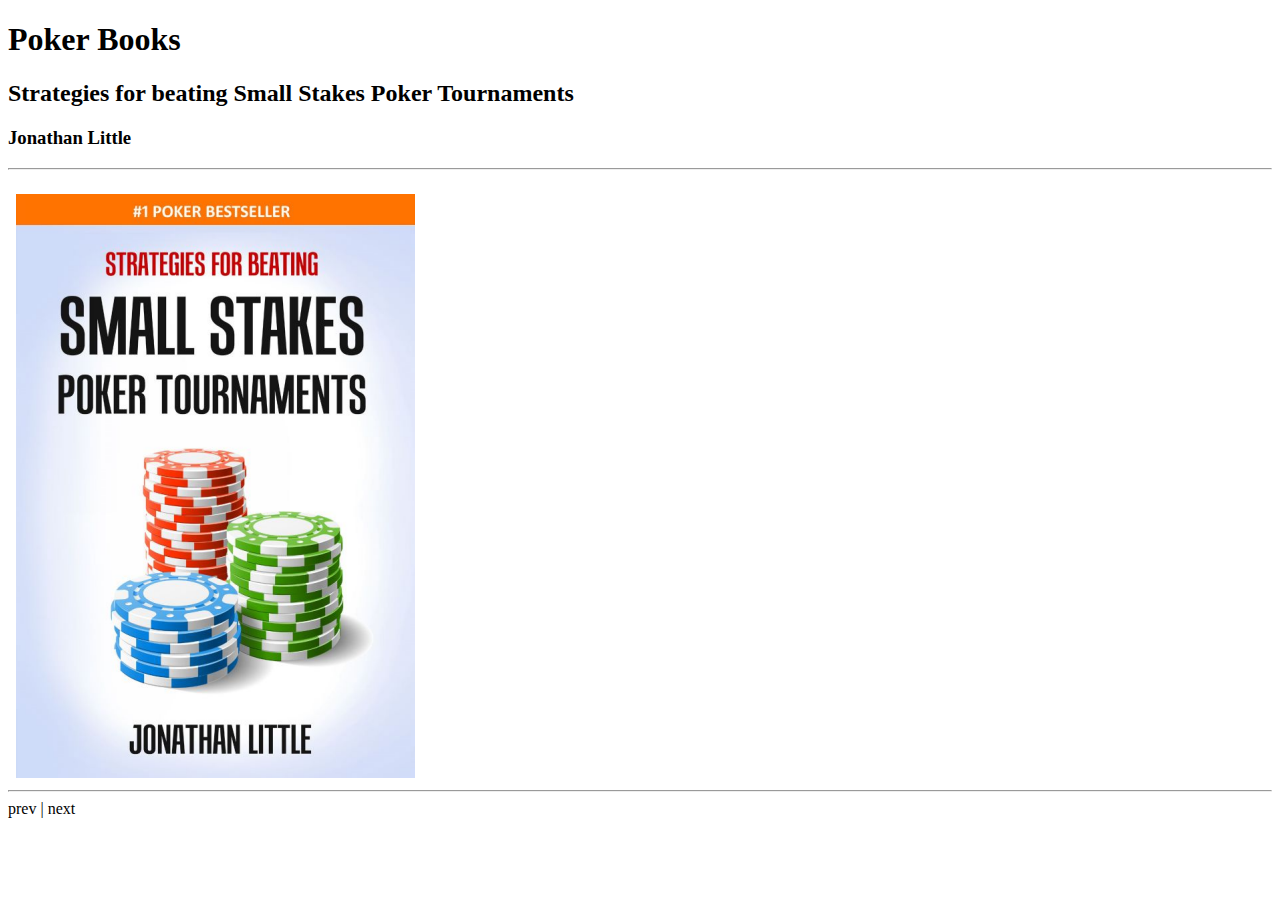
<file: index_book.html>
<!DOCTYPE html>
<html>
<head>
<meta charset="UTF-8">
<title>Poker Books</title>
</head>
<body>
	<header>
		<h1>Poker Books</h1>
		<h2>Strategies for beating Small Stakes Poker Tournaments</h2>
		<h3>Jonathan Little</h3>
		<hr />
	</header>
	<main>
		<iframe src="body_of_the_book.html" width="100%" height="600px" style="border:none"></iframe>
		<hr />
	</main>
	<footer>
		<nav>
		prev | next
		</nav>
	</footer>
</body>
</html>
</file>
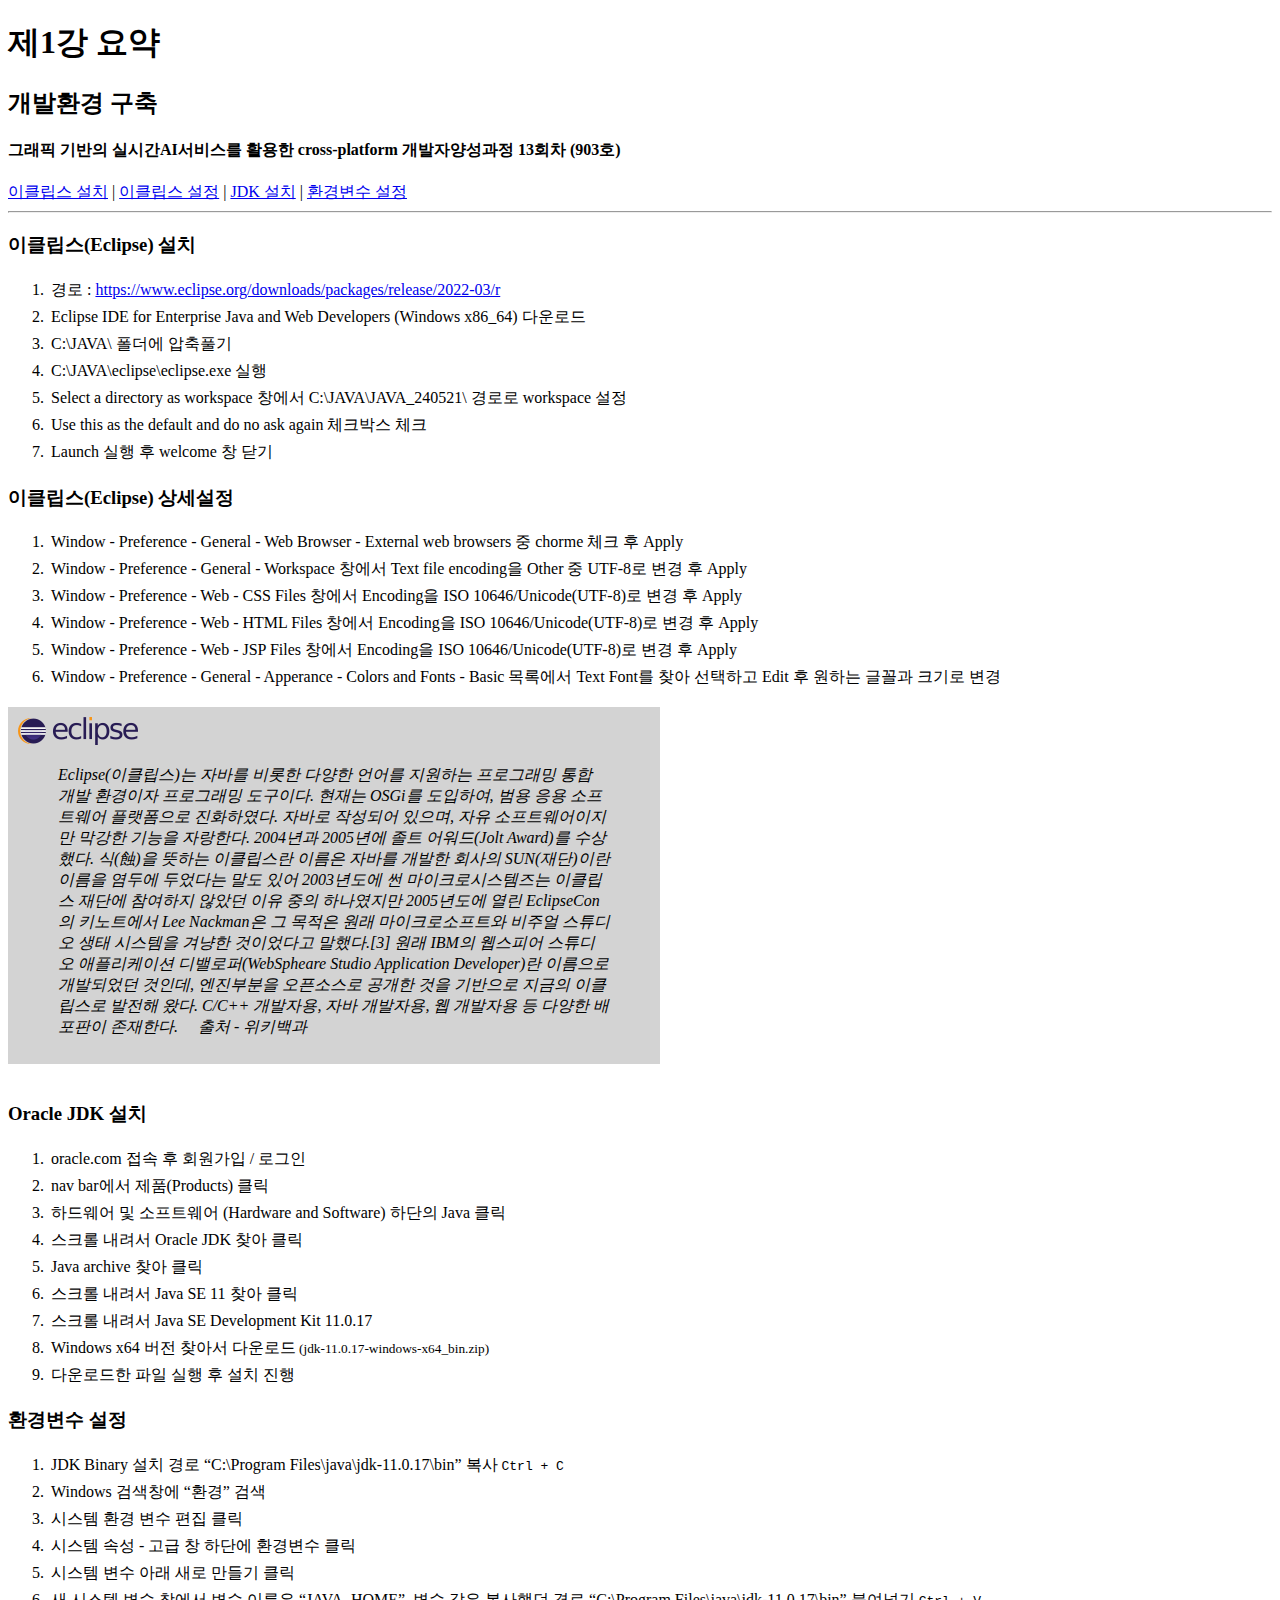
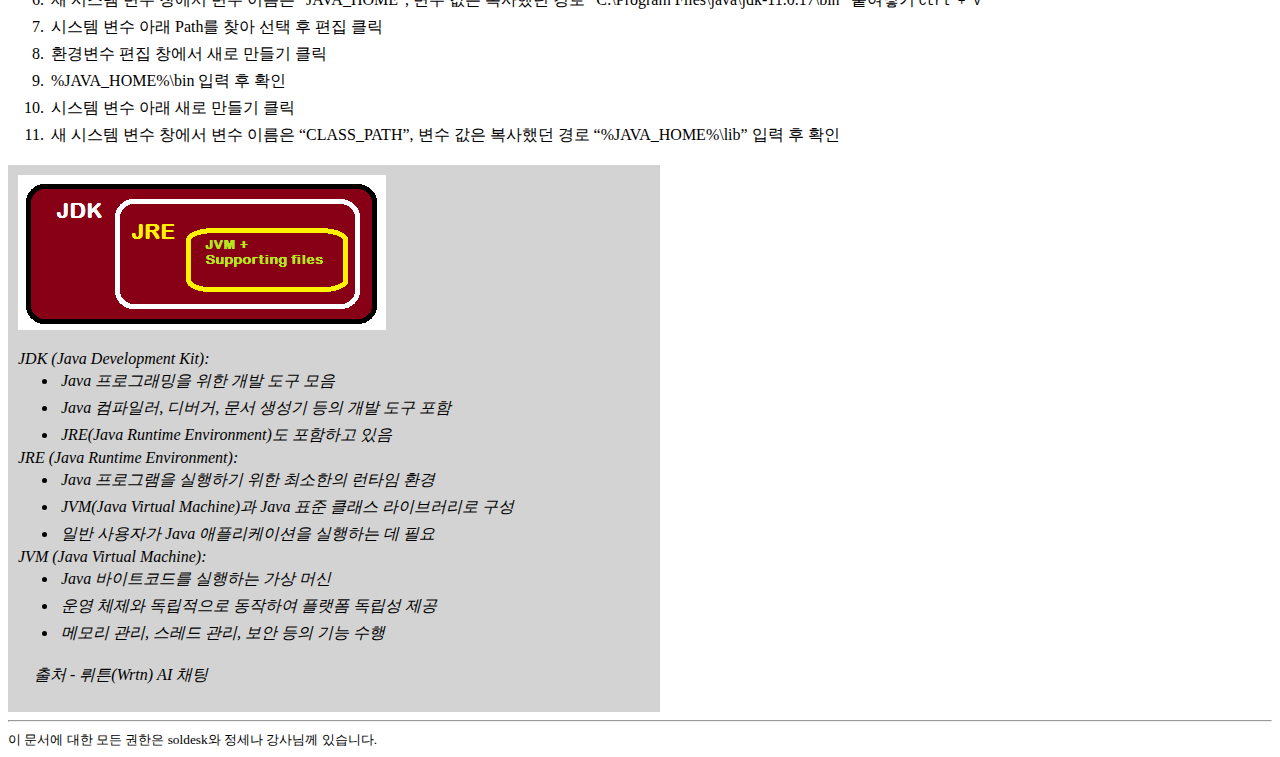
<file: lecture01.html>
<!DOCTYPE html>
<html>
  <head>
    <meta charset="UTF-8"/>
    <meta name="viewport" content="width=device-width,initial-scale=1"/>
    <meta name="author" content="Sungbae Kang"/>
    <meta name="keywords" content="Eclipse, JDK, JRE, JVM, Oracle"/>
    <meta name="description" content="Development Environment Settings"/>
    <title>SUMMARY 01_903_13</title>
    <style>
      li {
        padding:3px;
      }
      aside {
        width: 50%;
        padding: 10px;
        background-color:lightgray;
        font-style: italic;
      }
    </style>
  </head>
  <body>
    <header>
      <hgroup>
        <h1>제1강 요약</h1>
        <h2>개발환경 구축</h2>
        <h4>그래픽 기반의 실시간AI서비스를 활용한 cross-platform 개발자양성과정 13회차 (903호)</h4>
      </hgroup>
      <nav>
        <a href="#eclp_install">이클립스 설치</a> | 
        <a href="#eclp_setting">이클립스 설정</a> | 
        <a href="#jdk_install">JDK 설치</a> | 
        <a href="#ev_setting">환경변수 설정</a>
      </nav>
    </header>
    <hr />
    <main>
      <section id="eclp_install">
        <h3>이클립스(Eclipse) 설치</h3>
        <ol>
          <li>경로 : <a href="https://www.eclipse.org/downloads/packages/release/2022-03/r" target="_blank">https://www.eclipse.org/downloads/packages/release/2022-03/r</a></li>
          <li>Eclipse IDE for Enterprise Java and Web Developers (Windows x86_64) 다운로드</li>
          <li>C:\JAVA\ 폴더에 압축풀기</li>
          <li>C:\JAVA\eclipse\eclipse.exe 실행</li>
          <li>Select a directory as workspace 창에서 C:\JAVA\JAVA_240521\ 경로로 workspace 설정</li>
          <li>Use this as the default and do no ask again 체크박스 체크</li>
          <li>Launch 실행 후 welcome 창 닫기</li>
        </ol>
      </section>
      <section id="eclp_setting">
        <h3>이클립스(Eclipse) 상세설정</h3>
        <ol>
          <li>Window - Preference - General - Web Browser - External web browsers 중 chorme 체크 후 Apply</li>
          <li>Window - Preference - General - Workspace 창에서 Text file encoding을 Other 중 UTF-8로 변경 후 Apply</li>
          <li>Window - Preference - Web - CSS Files 창에서 Encoding을 ISO 10646/Unicode(UTF-8)로 변경 후 Apply</li>
          <li>Window - Preference - Web - HTML Files 창에서 Encoding을 ISO 10646/Unicode(UTF-8)로 변경 후 Apply</li>
          <li>Window - Preference - Web - JSP Files 창에서 Encoding을 ISO 10646/Unicode(UTF-8)로 변경 후 Apply</li>
          <li>Window - Preference - General - Apperance - Colors and Fonts - Basic 목록에서 Text Font를 찾아 선택하고 Edit 후 원하는 글꼴과 크기로 변경</li>          
        </ol>
      </section>
      <aside>
        <img src="Eclipse-Luna-Logo.svg.png" alt="eclipse_logo">
        <blockquote cite="https://ko.wikipedia.org/wiki/%EC%9D%B4%ED%81%B4%EB%A6%BD%EC%8A%A4">
        <p>Eclipse(이클립스)는 자바를 비롯한 다양한 언어를 지원하는 프로그래밍 통합 개발 환경이자 프로그래밍 도구이다. 현재는 OSGi를 도입하여, 범용 응용 소프트웨어 플랫폼으로 진화하였다.
          자바로 작성되어 있으며, 자유 소프트웨어이지만 막강한 기능을 자랑한다. 2004년과 2005년에 졸트 어워드(Jolt Award)를 수상했다.
          식(蝕)을 뜻하는 이클립스란 이름은 자바를 개발한 회사의 SUN(재단)이란 이름을 염두에 두었다는 말도 있어 2003년도에 썬 마이크로시스템즈는 이클립스 재단에 참여하지 않았던 이유 중의 하나였지만 2005년도에 열린 EclipseCon의 키노트에서 Lee Nackman은 그 목적은 원래 마이크로소프트와 비주얼 스튜디오 생태 시스템을 겨냥한 것이었다고 말했다.[3]
          원래 IBM의 웹스피어 스튜디오 애플리케이션 디밸로퍼(WebSpheare Studio Application Developer)란 이름으로 개발되었던 것인데, 엔진부분을 오픈소스로 공개한 것을 기반으로 지금의 이클립스로 발전해 왔다.
          C/C++ 개발자용, 자바 개발자용, 웹 개발자용 등 다양한 배포판이 존재한다.
          &nbsp;&nbsp;&nbsp; 출처 - 위키백과
        </p>
        </blockquote>
      </aside><br />
      <section id="jdk_install">
        <h3>Oracle JDK 설치</h3>
        <ol>
          <li>oracle.com 접속 후 회원가입 / 로그인</li>
          <li>nav bar에서 제품(Products) 클릭</li>
          <li>하드웨어 및 소프트웨어 (Hardware and Software) 하단의 Java 클릭</li>
          <li>스크롤 내려서 Oracle JDK 찾아 클릭</li>
          <li>Java archive 찾아 클릭</li>
          <li>스크롤 내려서 Java SE 11 찾아 클릭</li>
          <li>스크롤 내려서 Java SE Development Kit 11.0.17</li>
          <li>Windows x64 버전 찾아서 다운로드<small> (jdk-11.0.17-windows-x64_bin.zip)</small></li>
          <li>다운로드한 파일 실행 후 설치 진행</li>
        </ol>
      </section>
      <section id="ev_setting">
        <h3>환경변수 설정</h3>
        <ol>
          <li>JDK Binary 설치 경로 <q>C:\Program Files\java\jdk-11.0.17\bin</q> 복사 <kbd>Ctrl + C</kbd></li>
          <li>Windows 검색창에 <q>환경</q> 검색</li>
          <li>시스템 환경 변수 편집 클릭</li>
          <li>시스템 속성 - 고급 창 하단에 환경변수 클릭</li>
          <li>시스템 변수 아래 새로 만들기 클릭</li>
          <li>새 시스템 변수 창에서 변수 이름은 <q>JAVA_HOME</q>, 변수 값은 복사했던 경로 <q>C:\Program Files\java\jdk-11.0.17\bin</q> 붙여넣기 <kbd>Ctrl + V</kbd></li>
          <li>시스템 변수 아래 Path를 찾아 선택 후 편집 클릭</li>
          <li>환경변수 편집 창에서 새로 만들기 클릭</li>
          <li>%JAVA_HOME%\bin 입력 후 확인</li>
          <li>시스템 변수 아래 새로 만들기 클릭</li>
          <li>새 시스템 변수 창에서 변수 이름은 <q>CLASS_PATH</q>, 변수 값은 복사했던 경로 <q>%JAVA_HOME%\lib</q> 입력 후 확인</li>
        </ol>
      </section>
      <aside>
        <img src="jdk-jre.png" alt="jdk, jre, jvm">
        <dl>
          <dt>JDK (Java Development Kit):</dt>
          <dd>
            <li>Java 프로그래밍을 위한 개발 도구 모음</li>
            <li>Java 컴파일러, 디버거, 문서 생성기 등의 개발 도구 포함</li>
            <li>JRE(Java Runtime Environment)도 포함하고 있음</li>
          </dd>
          <dt>JRE (Java Runtime Environment):</dt>
          <dd>
            <li>Java 프로그램을 실행하기 위한 최소한의 런타임 환경</li>
            <li>JVM(Java Virtual Machine)과 Java 표준 클래스 라이브러리로 구성</li>
            <li>일반 사용자가 Java 애플리케이션을 실행하는 데 필요</li>
          </dd>
          <dt>JVM (Java Virtual Machine):</dt>
          <dd>
            <li>Java 바이트코드를 실행하는 가상 머신</li>
            <li>운영 체제와 독립적으로 동작하여 플랫폼 독립성 제공</li>
            <li>메모리 관리, 스레드 관리, 보안 등의 기능 수행</li>
          </dd>
          <br />&nbsp;&nbsp;&nbsp; 출처 - 뤼튼(Wrtn) AI 채팅
        </dl>
      </aside>
    </main>
    <hr />
    <footer>
      <small>이 문서에 대한 모든 권한은 soldesk와 정세나 강사님께 있습니다.</small>
    </footer>
  </body>
</html>
</file>
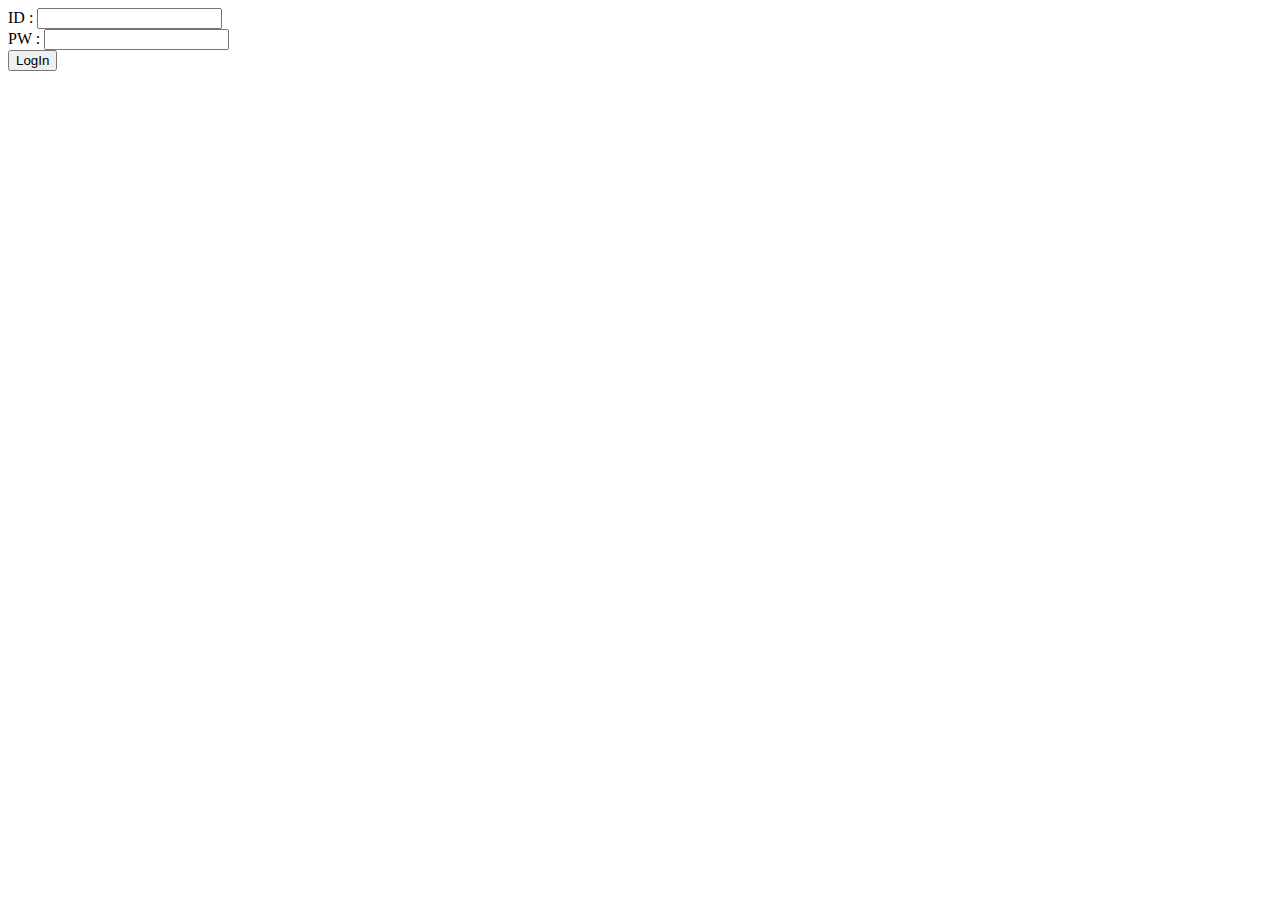
<file: login.html>
<!DOCTYPE html>
<html lang="en">
<head>
    <meta charset="UTF-8">
    <meta name="viewport" content="width=device-width, initial-scale=1.0">
    <title>Document</title>
</head>
<body>
    <form method="post">
        <label for="userid"> ID : </label><input type="text" id="userid"> <br/>
        <label for="password"> PW : </label><input type="password" id="password"><br/>
        
        <input type="submit" value="LogIn">
    </form>
</body>
</html>
</file>
<file: css/style.css>
@charset "UTF-8";

:root{
    /* COLORS.tools violent violet */
    --main_violet: #7f00ff;
    --light_violet: #b266ff;
    --xlight_violet: #e5ccff;
    --dark_violet: #4c0099;
    --xdark_violet: #190033;
}
header{
    background-color: var(--main_violet);
    color: var(--xlight_violet);
}
header h1{
    text-shadow: 0 5px 15px var(--xdark_violet);
    
    margin: auto;
    padding: 20px;
}
header nav ul{
    background-color: var(--dark_violet);
    list-style-type: none;
    margin: 0;
    padding: 0;
    overflow: hidden;
}
header nav ul li{
    display: inline;
    float: left;
    font-weight: bolder;
}
header nav ul a{
    display: block;
    padding: 8px;
    background-color: var(--dark_violet);
    color: var(--xlight_violet);
    text-decoration: none;
}
header nav ul a:hover{
    background-color: var(--xlight_violet);
    color: var(--dark_violet);
}
header nav ul a:active{
    background-color: var(--xdark_violet);
    color: var(--light_violet);
}

footer{
    background-color: var(--main_violet);
    color: var(--xlight_violet);
    font-weight: lighter;
}
</file>
